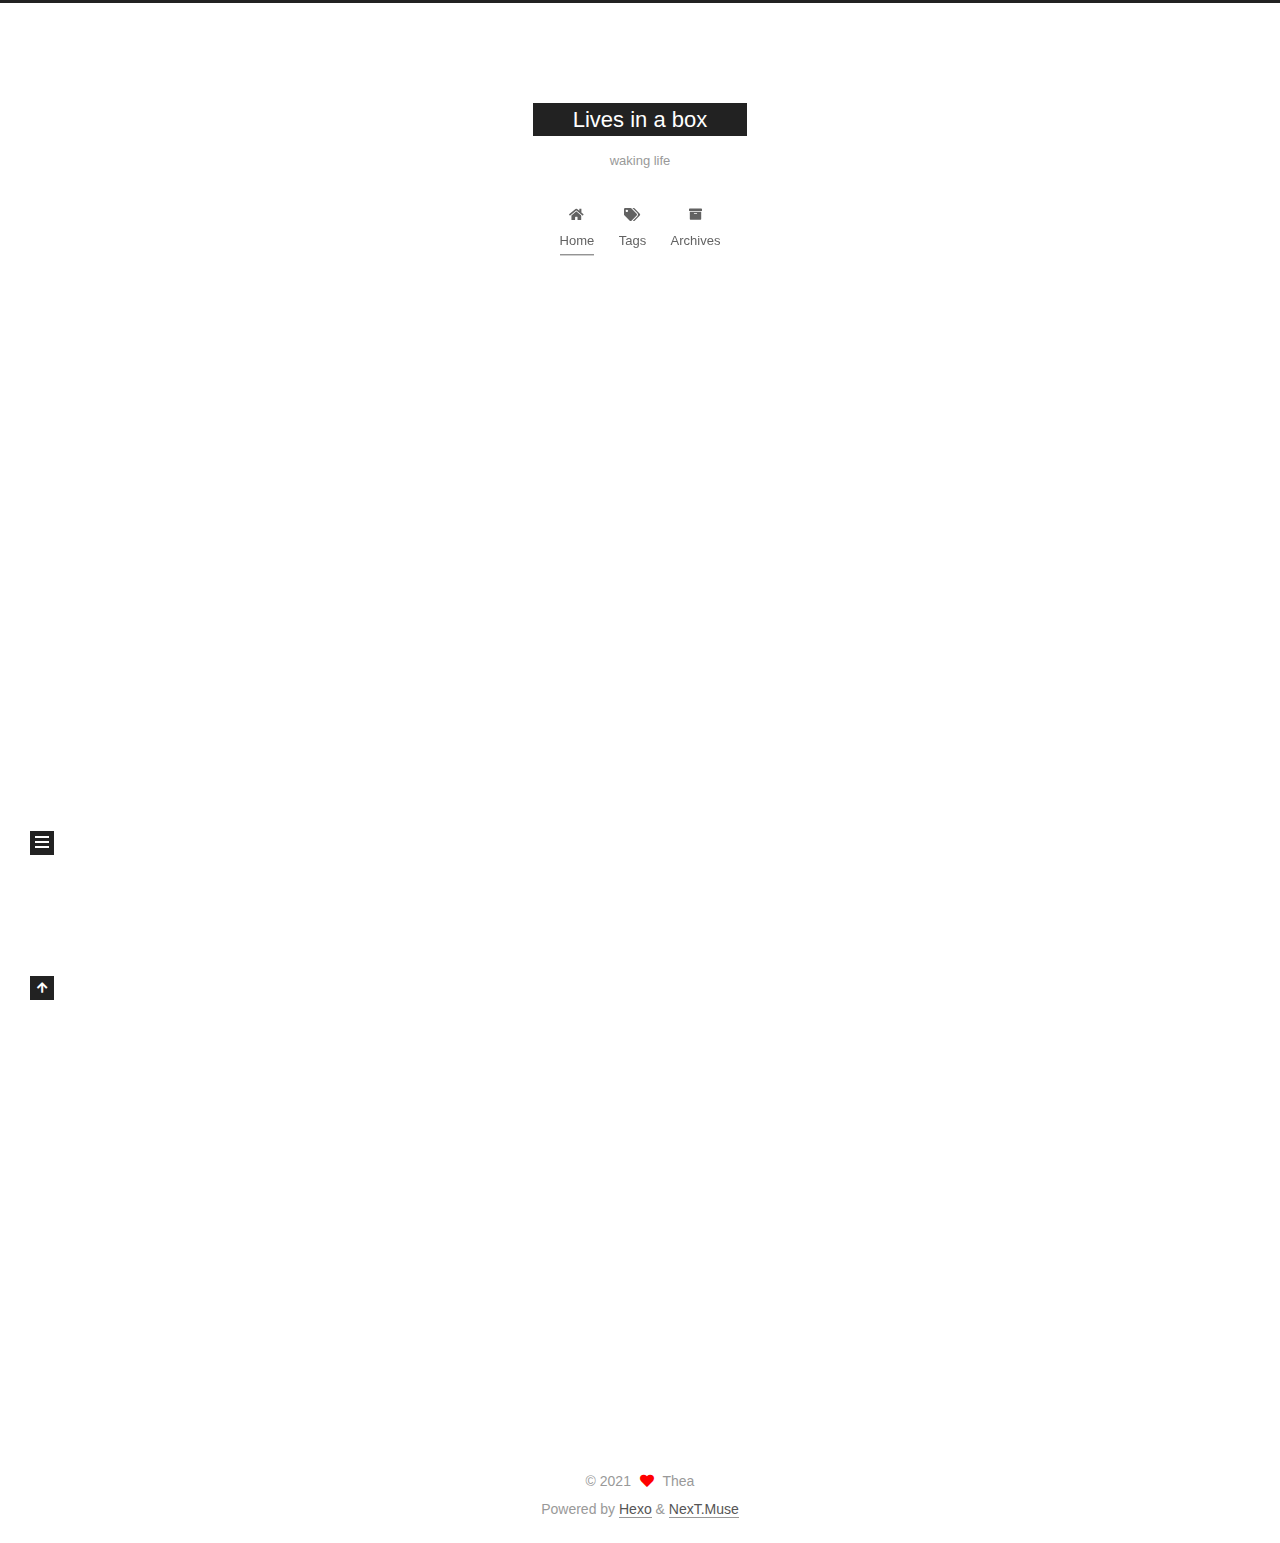
<file: index.html>
<!DOCTYPE html>
<html lang="en">
<head>
  <meta charset="UTF-8">
<meta name="viewport" content="width=device-width, initial-scale=1, maximum-scale=2">
<meta name="theme-color" content="#222">
<meta name="generator" content="Hexo 5.4.0">
  <link rel="apple-touch-icon" sizes="180x180" href="/images/box.png">
  <link rel="icon" type="image/png" sizes="32x32" href="/images/box-32.png">
  <link rel="icon" type="image/png" sizes="16x16" href="/images/box-16.png">
  <link rel="mask-icon" href="/images/box.svg" color="#222">

<link rel="stylesheet" href="/css/main.css">


<link rel="stylesheet" href="/lib/font-awesome/css/all.min.css">

<script id="hexo-configurations">
    var NexT = window.NexT || {};
    var CONFIG = {"hostname":"yoursite.com","root":"/","scheme":"Muse","version":"7.8.0","exturl":false,"sidebar":{"position":"left","display":"post","padding":18,"offset":12,"onmobile":false},"copycode":{"enable":false,"show_result":false,"style":null},"back2top":{"enable":true,"sidebar":false,"scrollpercent":false},"bookmark":{"enable":false,"color":"#222","save":"auto"},"fancybox":false,"mediumzoom":false,"lazyload":false,"pangu":false,"comments":{"style":"tabs","active":null,"storage":true,"lazyload":false,"nav":null},"algolia":{"hits":{"per_page":10},"labels":{"input_placeholder":"Search for Posts","hits_empty":"We didn't find any results for the search: ${query}","hits_stats":"${hits} results found in ${time} ms"}},"localsearch":{"enable":false,"trigger":"auto","top_n_per_article":1,"unescape":false,"preload":false},"motion":{"enable":true,"async":false,"transition":{"post_block":"fadeIn","post_header":"slideDownIn","post_body":"slideDownIn","coll_header":"slideLeftIn","sidebar":"slideUpIn"}},"path":"search.xml"};
  </script>

  <meta property="og:type" content="website">
<meta property="og:title" content="Lives in a box">
<meta property="og:url" content="http://yoursite.com/index.html">
<meta property="og:site_name" content="Lives in a box">
<meta property="og:locale" content="en_US">
<meta property="article:author" content="Thea">
<meta name="twitter:card" content="summary">

<link rel="canonical" href="http://yoursite.com/">


<script id="page-configurations">
  // https://hexo.io/docs/variables.html
  CONFIG.page = {
    sidebar: "",
    isHome : true,
    isPost : false,
    lang   : 'en'
  };
</script>

  <title>Lives in a box</title>
  






  <noscript>
  <style>
  .use-motion .brand,
  .use-motion .menu-item,
  .sidebar-inner,
  .use-motion .post-block,
  .use-motion .pagination,
  .use-motion .comments,
  .use-motion .post-header,
  .use-motion .post-body,
  .use-motion .collection-header { opacity: initial; }

  .use-motion .site-title,
  .use-motion .site-subtitle {
    opacity: initial;
    top: initial;
  }

  .use-motion .logo-line-before i { left: initial; }
  .use-motion .logo-line-after i { right: initial; }
  </style>
</noscript>

<link rel="alternate" href="/atom.xml" title="Lives in a box" type="application/atom+xml">
</head>

<body itemscope itemtype="http://schema.org/WebPage">
  <div class="container use-motion">
    <div class="headband"></div>

    <header class="header" itemscope itemtype="http://schema.org/WPHeader">
      <div class="header-inner"><div class="site-brand-container">
  <div class="site-nav-toggle">
    <div class="toggle" aria-label="Toggle navigation bar">
      <span class="toggle-line toggle-line-first"></span>
      <span class="toggle-line toggle-line-middle"></span>
      <span class="toggle-line toggle-line-last"></span>
    </div>
  </div>

  <div class="site-meta">

    <a href="/" class="brand" rel="start">
      <span class="logo-line-before"><i></i></span>
      <h1 class="site-title">Lives in a box</h1>
      <span class="logo-line-after"><i></i></span>
    </a>
      <p class="site-subtitle" itemprop="description">waking life</p>
  </div>

  <div class="site-nav-right">
    <div class="toggle popup-trigger">
    </div>
  </div>
</div>




<nav class="site-nav">
  <ul id="menu" class="main-menu menu">
        <li class="menu-item menu-item-home">

    <a href="/" rel="section"><i class="fa fa-home fa-fw"></i>Home</a>

  </li>
        <li class="menu-item menu-item-tags">

    <a href="/tags/" rel="section"><i class="fa fa-tags fa-fw"></i>Tags</a>

  </li>
        <li class="menu-item menu-item-archives">

    <a href="/archives/" rel="section"><i class="fa fa-archive fa-fw"></i>Archives</a>

  </li>
  </ul>
</nav>




</div>
    </header>

    
  <div class="back-to-top">
    <i class="fa fa-arrow-up"></i>
    <span>0%</span>
  </div>


    <main class="main">
      <div class="main-inner">
        <div class="content-wrap">
          

          <div class="content index posts-expand">
            
      
  
  
  <article itemscope itemtype="http://schema.org/Article" class="post-block" lang="en">
    <link itemprop="mainEntityOfPage" href="http://yoursite.com/2020/08/22/bookreview-naples/">

    <span hidden itemprop="author" itemscope itemtype="http://schema.org/Person">
      <meta itemprop="image" content="/images/avatar.jpg">
      <meta itemprop="name" content="Thea">
      <meta itemprop="description" content="">
    </span>

    <span hidden itemprop="publisher" itemscope itemtype="http://schema.org/Organization">
      <meta itemprop="name" content="Lives in a box">
    </span>
      <header class="post-header">
        <h2 class="post-title" itemprop="name headline">
          
            <a href="/2020/08/22/bookreview-naples/" class="post-title-link" itemprop="url">那不勒斯四部曲</a>
        </h2>

        <div class="post-meta">
            <span class="post-meta-item">
              <span class="post-meta-item-icon">
                <i class="far fa-calendar"></i>
              </span>
              <span class="post-meta-item-text">Posted on</span>

              <time title="Created: 2020-08-22 02:21:40" itemprop="dateCreated datePublished" datetime="2020-08-22T02:21:40+08:00">2020-08-22</time>
            </span>
              <span class="post-meta-item">
                <span class="post-meta-item-icon">
                  <i class="far fa-calendar-check"></i>
                </span>
                <span class="post-meta-item-text">Edited on</span>
                <time title="Modified: 2020-10-24 19:13:58" itemprop="dateModified" datetime="2020-10-24T19:13:58+08:00">2020-10-24</time>
              </span>

          

        </div>
      </header>

    
    
    
    <div class="post-body" itemprop="articleBody">

      
          <p>那不勒斯四部曲是去年读过最好读的书。背景是上个世纪五十年代的那不勒斯，对于这个时期的意大利历史缺乏了解，所以对青年们的革命热情很难完全理解。书已经读完很久了，对于书中的故事感到的激动，愤怒和遗憾也淡漠了。我想真正有吸引力的是埃莱娜·费兰特的描写，以一种近乎于粗鲁的方式进行讲述。杰西·艾森伯格也谈到在写书时，会将内心最深处，甚至最丑陋的东西写出来。Simon Amstell 在采访中谈自己的作品呈现给大家的是“burtal truth”。虽然意图可能并不相同，但是作家的想法总是不谋而合。因为所谓读书，就是在时间的长河上，和另一个人寻找共鸣，所以，要不惧把自私和丑恶的念头展示给人看。</p>
<p>摘录：</p>
<p>*【我的天才女友】“你知道什么是庶民吗？”“知道，老师。”在那一刻，我更清楚什么是庶民，要比几年前奥利维耶罗老师问我时更加清楚。我们就是庶民，庶民就是争抢食物和酒，就是为了上菜的先后次序、服务好坏而争吵，就是那面肮脏的地板–服务员正在上面走来走去，就是那些越来越粗俗的祝酒词。庶民就是我的母亲，她喝了酒，现在整个背部都靠着我父亲的肩膀上。我父亲一本正经，我母亲张着大嘴在笑，因为佛罗伦萨的古董商人讲了一个淫秽的段子。所有人都在笑，包括莉拉，她看起来像要把自己的角色扮演到底。</p>
<p>*【新名字的故事】我非常激动地离开了，我内心觉得自己很难离开她，我还是像以前一样，觉得没有她，我生命中很难发生真正重要的事情，然而我觉得我还是要尽快逃离这里，就是为了避免再闻到她身上油腻的味道。快走了几步之后，我还是忍不住回头和她挥手。我看到她停在了那堆篝火前面，穿着那身衣服，看不出她女性的特征，她翻了一下《蓝色仙女》，忽然间就把它丢进了火里。</p>
<p>*【离开的，留下的】我想，也许我太高估了那种对理性的培养、高雅的阅读，讲究的语言和政治倾向，也许面对遗弃，所有人的表现都是一样的，即使一个非常有序的脑子，也无法承受自己不被爱。</p>
<p>*【失踪的孩子】莉拉没这方面的野心，她从来都没有过野心，要做任何扬名立万的事，都需要爱自己，但她告诉我，她一点儿也不爱自己。</p>

      
    </div>

    
    
    
      <footer class="post-footer">
        <div class="post-eof"></div>
      </footer>
  </article>
  
  
  


  



          </div>
          

<script>
  window.addEventListener('tabs:register', () => {
    let { activeClass } = CONFIG.comments;
    if (CONFIG.comments.storage) {
      activeClass = localStorage.getItem('comments_active') || activeClass;
    }
    if (activeClass) {
      let activeTab = document.querySelector(`a[href="#comment-${activeClass}"]`);
      if (activeTab) {
        activeTab.click();
      }
    }
  });
  if (CONFIG.comments.storage) {
    window.addEventListener('tabs:click', event => {
      if (!event.target.matches('.tabs-comment .tab-content .tab-pane')) return;
      let commentClass = event.target.classList[1];
      localStorage.setItem('comments_active', commentClass);
    });
  }
</script>

        </div>
          
  
  <div class="toggle sidebar-toggle">
    <span class="toggle-line toggle-line-first"></span>
    <span class="toggle-line toggle-line-middle"></span>
    <span class="toggle-line toggle-line-last"></span>
  </div>

  <aside class="sidebar">
    <div class="sidebar-inner">

      <ul class="sidebar-nav motion-element">
        <li class="sidebar-nav-toc">
          Table of Contents
        </li>
        <li class="sidebar-nav-overview">
          Overview
        </li>
      </ul>

      <!--noindex-->
      <div class="post-toc-wrap sidebar-panel">
      </div>
      <!--/noindex-->

      <div class="site-overview-wrap sidebar-panel">
        <div class="site-author motion-element" itemprop="author" itemscope itemtype="http://schema.org/Person">
    <img class="site-author-image" itemprop="image" alt="Thea"
      src="/images/avatar.jpg">
  <p class="site-author-name" itemprop="name">Thea</p>
  <div class="site-description" itemprop="description"></div>
</div>
<div class="site-state-wrap motion-element">
  <nav class="site-state">
      <div class="site-state-item site-state-posts">
          <a href="/archives/">
        
          <span class="site-state-item-count">1</span>
          <span class="site-state-item-name">posts</span>
        </a>
      </div>
      <div class="site-state-item site-state-tags">
            <a href="/tags/">
          
        <span class="site-state-item-count">1</span>
        <span class="site-state-item-name">tags</span></a>
      </div>
  </nav>
</div>



      </div>

    </div>
  </aside>
  <div id="sidebar-dimmer"></div>


      </div>
    </main>

    <footer class="footer">
      <div class="footer-inner">
        

        

<div class="copyright">
  
  &copy; 
  <span itemprop="copyrightYear">2021</span>
  <span class="with-love">
    <i class="fa fa-heart"></i>
  </span>
  <span class="author" itemprop="copyrightHolder">Thea</span>
</div>
  <div class="powered-by">Powered by <a href="https://hexo.io/" class="theme-link" rel="noopener" target="_blank">Hexo</a> & <a href="https://muse.theme-next.org/" class="theme-link" rel="noopener" target="_blank">NexT.Muse</a>
  </div>

        








      </div>
    </footer>
  </div>

  
  <script src="/lib/anime.min.js"></script>
  <script src="/lib/velocity/velocity.min.js"></script>
  <script src="/lib/velocity/velocity.ui.min.js"></script>

<script src="/js/utils.js"></script>

<script src="/js/motion.js"></script>


<script src="/js/schemes/muse.js"></script>


<script src="/js/next-boot.js"></script>




  















  

  

</body>
</html>
</file>
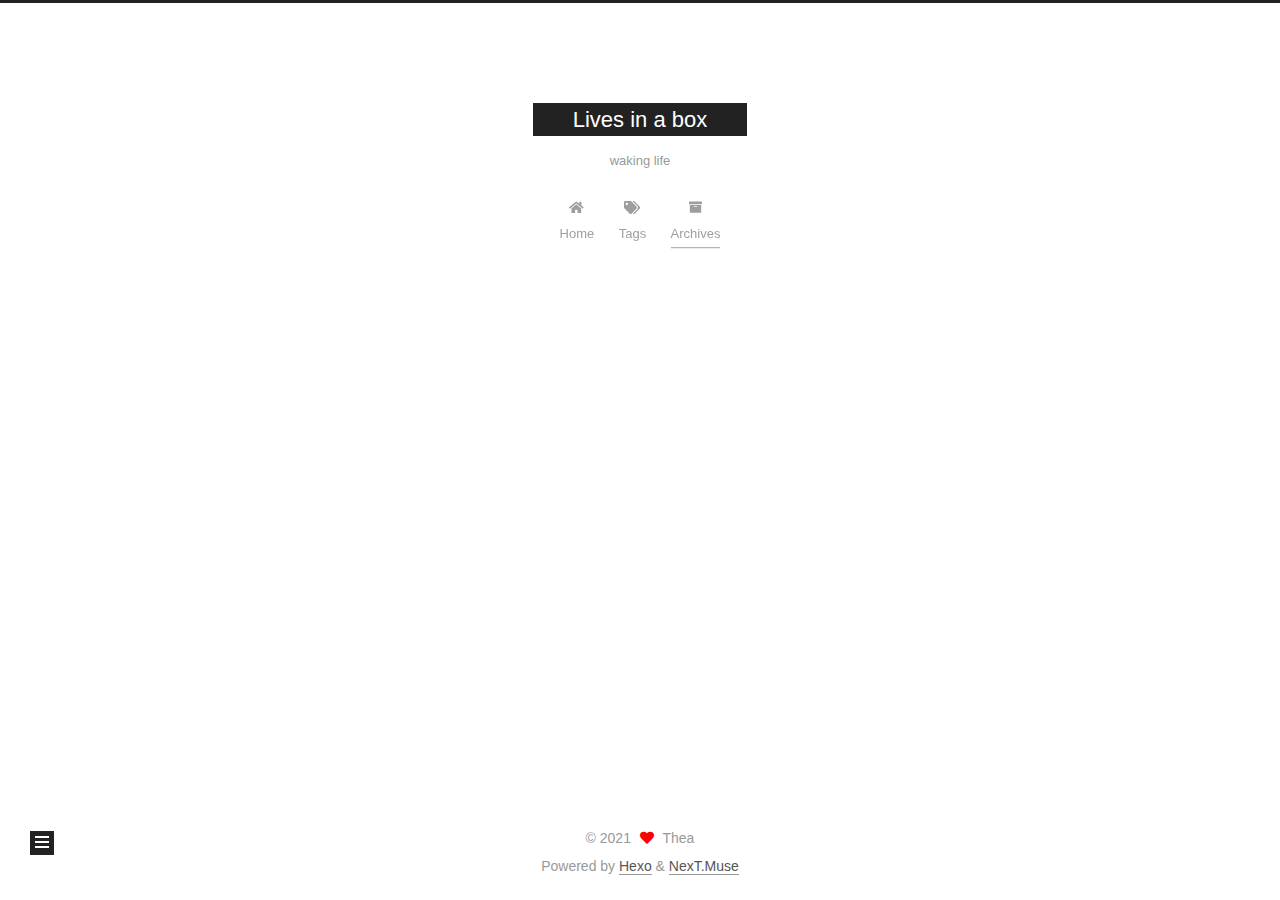
<file: archives/index.html>
<!DOCTYPE html>
<html lang="en">
<head>
  <meta charset="UTF-8">
<meta name="viewport" content="width=device-width, initial-scale=1, maximum-scale=2">
<meta name="theme-color" content="#222">
<meta name="generator" content="Hexo 5.4.0">
  <link rel="apple-touch-icon" sizes="180x180" href="/images/box.png">
  <link rel="icon" type="image/png" sizes="32x32" href="/images/box-32.png">
  <link rel="icon" type="image/png" sizes="16x16" href="/images/box-16.png">
  <link rel="mask-icon" href="/images/box.svg" color="#222">

<link rel="stylesheet" href="/css/main.css">


<link rel="stylesheet" href="/lib/font-awesome/css/all.min.css">

<script id="hexo-configurations">
    var NexT = window.NexT || {};
    var CONFIG = {"hostname":"yoursite.com","root":"/","scheme":"Muse","version":"7.8.0","exturl":false,"sidebar":{"position":"left","display":"post","padding":18,"offset":12,"onmobile":false},"copycode":{"enable":false,"show_result":false,"style":null},"back2top":{"enable":true,"sidebar":false,"scrollpercent":false},"bookmark":{"enable":false,"color":"#222","save":"auto"},"fancybox":false,"mediumzoom":false,"lazyload":false,"pangu":false,"comments":{"style":"tabs","active":null,"storage":true,"lazyload":false,"nav":null},"algolia":{"hits":{"per_page":10},"labels":{"input_placeholder":"Search for Posts","hits_empty":"We didn't find any results for the search: ${query}","hits_stats":"${hits} results found in ${time} ms"}},"localsearch":{"enable":false,"trigger":"auto","top_n_per_article":1,"unescape":false,"preload":false},"motion":{"enable":true,"async":false,"transition":{"post_block":"fadeIn","post_header":"slideDownIn","post_body":"slideDownIn","coll_header":"slideLeftIn","sidebar":"slideUpIn"}},"path":"search.xml"};
  </script>

  <meta property="og:type" content="website">
<meta property="og:title" content="Lives in a box">
<meta property="og:url" content="http://yoursite.com/archives/index.html">
<meta property="og:site_name" content="Lives in a box">
<meta property="og:locale" content="en_US">
<meta property="article:author" content="Thea">
<meta name="twitter:card" content="summary">

<link rel="canonical" href="http://yoursite.com/archives/">


<script id="page-configurations">
  // https://hexo.io/docs/variables.html
  CONFIG.page = {
    sidebar: "",
    isHome : false,
    isPost : false,
    lang   : 'en'
  };
</script>

  <title>Archive | Lives in a box</title>
  






  <noscript>
  <style>
  .use-motion .brand,
  .use-motion .menu-item,
  .sidebar-inner,
  .use-motion .post-block,
  .use-motion .pagination,
  .use-motion .comments,
  .use-motion .post-header,
  .use-motion .post-body,
  .use-motion .collection-header { opacity: initial; }

  .use-motion .site-title,
  .use-motion .site-subtitle {
    opacity: initial;
    top: initial;
  }

  .use-motion .logo-line-before i { left: initial; }
  .use-motion .logo-line-after i { right: initial; }
  </style>
</noscript>

<link rel="alternate" href="/atom.xml" title="Lives in a box" type="application/atom+xml">
</head>

<body itemscope itemtype="http://schema.org/WebPage">
  <div class="container use-motion">
    <div class="headband"></div>

    <header class="header" itemscope itemtype="http://schema.org/WPHeader">
      <div class="header-inner"><div class="site-brand-container">
  <div class="site-nav-toggle">
    <div class="toggle" aria-label="Toggle navigation bar">
      <span class="toggle-line toggle-line-first"></span>
      <span class="toggle-line toggle-line-middle"></span>
      <span class="toggle-line toggle-line-last"></span>
    </div>
  </div>

  <div class="site-meta">

    <a href="/" class="brand" rel="start">
      <span class="logo-line-before"><i></i></span>
      <h1 class="site-title">Lives in a box</h1>
      <span class="logo-line-after"><i></i></span>
    </a>
      <p class="site-subtitle" itemprop="description">waking life</p>
  </div>

  <div class="site-nav-right">
    <div class="toggle popup-trigger">
    </div>
  </div>
</div>




<nav class="site-nav">
  <ul id="menu" class="main-menu menu">
        <li class="menu-item menu-item-home">

    <a href="/" rel="section"><i class="fa fa-home fa-fw"></i>Home</a>

  </li>
        <li class="menu-item menu-item-tags">

    <a href="/tags/" rel="section"><i class="fa fa-tags fa-fw"></i>Tags</a>

  </li>
        <li class="menu-item menu-item-archives">

    <a href="/archives/" rel="section"><i class="fa fa-archive fa-fw"></i>Archives</a>

  </li>
  </ul>
</nav>




</div>
    </header>

    
  <div class="back-to-top">
    <i class="fa fa-arrow-up"></i>
    <span>0%</span>
  </div>


    <main class="main">
      <div class="main-inner">
        <div class="content-wrap">
          

          <div class="content archive">
            

  
  
  
  <div class="post-block">
    <div class="posts-collapse">
      <div class="collection-title">
        <span class="collection-header">Um..! 1 post. Keep on posting.</span>
      </div>

      
    <div class="collection-year">
      <span class="collection-header">2020</span>
    </div>

  <article itemscope itemtype="http://schema.org/Article">
    <header class="post-header">

      <div class="post-meta">
        <time itemprop="dateCreated"
              datetime="2020-08-22T02:21:40+08:00"
              content="2020-08-22">
          08-22
        </time>
      </div>

      <div class="post-title">
          <a class="post-title-link" href="/2020/08/22/bookreview-naples/" itemprop="url">
            <span itemprop="name">那不勒斯四部曲</span>
          </a>
      </div>

    </header>
  </article>


    </div>
  </div>
  
  
  

  



          </div>
          

<script>
  window.addEventListener('tabs:register', () => {
    let { activeClass } = CONFIG.comments;
    if (CONFIG.comments.storage) {
      activeClass = localStorage.getItem('comments_active') || activeClass;
    }
    if (activeClass) {
      let activeTab = document.querySelector(`a[href="#comment-${activeClass}"]`);
      if (activeTab) {
        activeTab.click();
      }
    }
  });
  if (CONFIG.comments.storage) {
    window.addEventListener('tabs:click', event => {
      if (!event.target.matches('.tabs-comment .tab-content .tab-pane')) return;
      let commentClass = event.target.classList[1];
      localStorage.setItem('comments_active', commentClass);
    });
  }
</script>

        </div>
          
  
  <div class="toggle sidebar-toggle">
    <span class="toggle-line toggle-line-first"></span>
    <span class="toggle-line toggle-line-middle"></span>
    <span class="toggle-line toggle-line-last"></span>
  </div>

  <aside class="sidebar">
    <div class="sidebar-inner">

      <ul class="sidebar-nav motion-element">
        <li class="sidebar-nav-toc">
          Table of Contents
        </li>
        <li class="sidebar-nav-overview">
          Overview
        </li>
      </ul>

      <!--noindex-->
      <div class="post-toc-wrap sidebar-panel">
      </div>
      <!--/noindex-->

      <div class="site-overview-wrap sidebar-panel">
        <div class="site-author motion-element" itemprop="author" itemscope itemtype="http://schema.org/Person">
    <img class="site-author-image" itemprop="image" alt="Thea"
      src="/images/avatar.jpg">
  <p class="site-author-name" itemprop="name">Thea</p>
  <div class="site-description" itemprop="description"></div>
</div>
<div class="site-state-wrap motion-element">
  <nav class="site-state">
      <div class="site-state-item site-state-posts">
          <a href="/archives/">
        
          <span class="site-state-item-count">1</span>
          <span class="site-state-item-name">posts</span>
        </a>
      </div>
      <div class="site-state-item site-state-tags">
            <a href="/tags/">
          
        <span class="site-state-item-count">1</span>
        <span class="site-state-item-name">tags</span></a>
      </div>
  </nav>
</div>



      </div>

    </div>
  </aside>
  <div id="sidebar-dimmer"></div>


      </div>
    </main>

    <footer class="footer">
      <div class="footer-inner">
        

        

<div class="copyright">
  
  &copy; 
  <span itemprop="copyrightYear">2021</span>
  <span class="with-love">
    <i class="fa fa-heart"></i>
  </span>
  <span class="author" itemprop="copyrightHolder">Thea</span>
</div>
  <div class="powered-by">Powered by <a href="https://hexo.io/" class="theme-link" rel="noopener" target="_blank">Hexo</a> & <a href="https://muse.theme-next.org/" class="theme-link" rel="noopener" target="_blank">NexT.Muse</a>
  </div>

        








      </div>
    </footer>
  </div>

  
  <script src="/lib/anime.min.js"></script>
  <script src="/lib/velocity/velocity.min.js"></script>
  <script src="/lib/velocity/velocity.ui.min.js"></script>

<script src="/js/utils.js"></script>

<script src="/js/motion.js"></script>


<script src="/js/schemes/muse.js"></script>


<script src="/js/next-boot.js"></script>




  















  

  

</body>
</html>
</file>
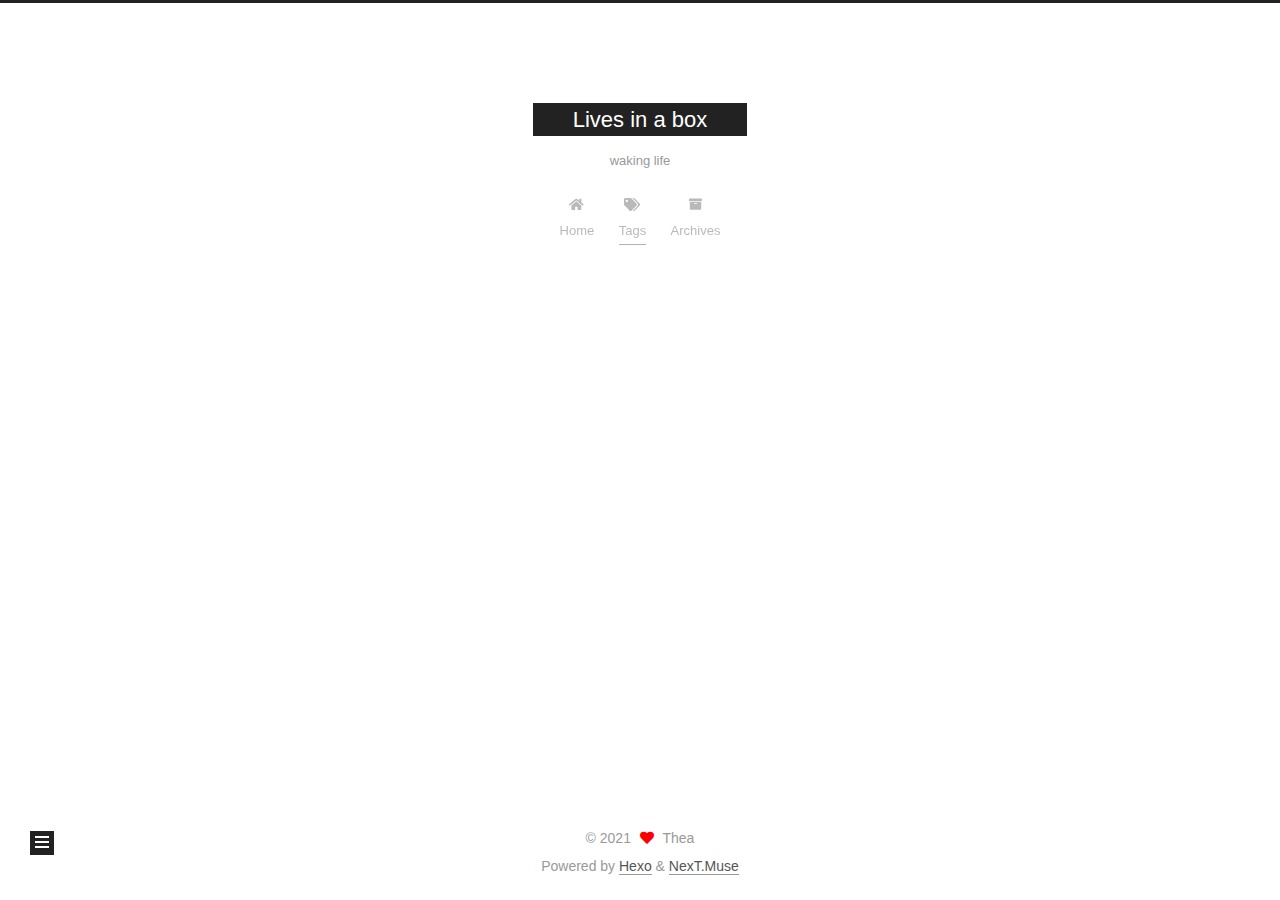
<file: tags/index.html>
<!DOCTYPE html>
<html lang="en">
<head>
  <meta charset="UTF-8">
<meta name="viewport" content="width=device-width, initial-scale=1, maximum-scale=2">
<meta name="theme-color" content="#222">
<meta name="generator" content="Hexo 5.4.0">
  <link rel="apple-touch-icon" sizes="180x180" href="/images/box.png">
  <link rel="icon" type="image/png" sizes="32x32" href="/images/box-32.png">
  <link rel="icon" type="image/png" sizes="16x16" href="/images/box-16.png">
  <link rel="mask-icon" href="/images/box.svg" color="#222">

<link rel="stylesheet" href="/css/main.css">


<link rel="stylesheet" href="/lib/font-awesome/css/all.min.css">

<script id="hexo-configurations">
    var NexT = window.NexT || {};
    var CONFIG = {"hostname":"yoursite.com","root":"/","scheme":"Muse","version":"7.8.0","exturl":false,"sidebar":{"position":"left","display":"post","padding":18,"offset":12,"onmobile":false},"copycode":{"enable":false,"show_result":false,"style":null},"back2top":{"enable":true,"sidebar":false,"scrollpercent":false},"bookmark":{"enable":false,"color":"#222","save":"auto"},"fancybox":false,"mediumzoom":false,"lazyload":false,"pangu":false,"comments":{"style":"tabs","active":null,"storage":true,"lazyload":false,"nav":null},"algolia":{"hits":{"per_page":10},"labels":{"input_placeholder":"Search for Posts","hits_empty":"We didn't find any results for the search: ${query}","hits_stats":"${hits} results found in ${time} ms"}},"localsearch":{"enable":false,"trigger":"auto","top_n_per_article":1,"unescape":false,"preload":false},"motion":{"enable":true,"async":false,"transition":{"post_block":"fadeIn","post_header":"slideDownIn","post_body":"slideDownIn","coll_header":"slideLeftIn","sidebar":"slideUpIn"}},"path":"search.xml"};
  </script>

  <meta property="og:type" content="website">
<meta property="og:title" content="tags">
<meta property="og:url" content="http://yoursite.com/tags/index.html">
<meta property="og:site_name" content="Lives in a box">
<meta property="og:locale" content="en_US">
<meta property="article:published_time" content="2020-08-22T06:26:31.000Z">
<meta property="article:modified_time" content="2020-08-22T06:27:05.893Z">
<meta property="article:author" content="Thea">
<meta name="twitter:card" content="summary">

<link rel="canonical" href="http://yoursite.com/tags/">


<script id="page-configurations">
  // https://hexo.io/docs/variables.html
  CONFIG.page = {
    sidebar: "",
    isHome : false,
    isPost : false,
    lang   : 'en'
  };
</script>

  <title>tags | Lives in a box
</title>
  






  <noscript>
  <style>
  .use-motion .brand,
  .use-motion .menu-item,
  .sidebar-inner,
  .use-motion .post-block,
  .use-motion .pagination,
  .use-motion .comments,
  .use-motion .post-header,
  .use-motion .post-body,
  .use-motion .collection-header { opacity: initial; }

  .use-motion .site-title,
  .use-motion .site-subtitle {
    opacity: initial;
    top: initial;
  }

  .use-motion .logo-line-before i { left: initial; }
  .use-motion .logo-line-after i { right: initial; }
  </style>
</noscript>

<link rel="alternate" href="/atom.xml" title="Lives in a box" type="application/atom+xml">
</head>

<body itemscope itemtype="http://schema.org/WebPage">
  <div class="container use-motion">
    <div class="headband"></div>

    <header class="header" itemscope itemtype="http://schema.org/WPHeader">
      <div class="header-inner"><div class="site-brand-container">
  <div class="site-nav-toggle">
    <div class="toggle" aria-label="Toggle navigation bar">
      <span class="toggle-line toggle-line-first"></span>
      <span class="toggle-line toggle-line-middle"></span>
      <span class="toggle-line toggle-line-last"></span>
    </div>
  </div>

  <div class="site-meta">

    <a href="/" class="brand" rel="start">
      <span class="logo-line-before"><i></i></span>
      <h1 class="site-title">Lives in a box</h1>
      <span class="logo-line-after"><i></i></span>
    </a>
      <p class="site-subtitle" itemprop="description">waking life</p>
  </div>

  <div class="site-nav-right">
    <div class="toggle popup-trigger">
    </div>
  </div>
</div>




<nav class="site-nav">
  <ul id="menu" class="main-menu menu">
        <li class="menu-item menu-item-home">

    <a href="/" rel="section"><i class="fa fa-home fa-fw"></i>Home</a>

  </li>
        <li class="menu-item menu-item-tags">

    <a href="/tags/" rel="section"><i class="fa fa-tags fa-fw"></i>Tags</a>

  </li>
        <li class="menu-item menu-item-archives">

    <a href="/archives/" rel="section"><i class="fa fa-archive fa-fw"></i>Archives</a>

  </li>
  </ul>
</nav>




</div>
    </header>

    
  <div class="back-to-top">
    <i class="fa fa-arrow-up"></i>
    <span>0%</span>
  </div>


    <main class="main">
      <div class="main-inner">
        <div class="content-wrap">
          
  
  

          <div class="content page posts-expand">
            

    
    
    
    <div class="post-block" lang="en">
      <header class="post-header">

<h1 class="post-title" itemprop="name headline">tags
</h1>

<div class="post-meta">
  

</div>

</header>

      
      
      
      <div class="post-body">
          <div class="tag-cloud">
            <div class="tag-cloud-title">
              1 tag in total
            </div>
            <div class="tag-cloud-tags">
              <a href="/tags/%E8%AF%BB%E4%B9%A6%E7%AC%94%E8%AE%B0/" style="font-size: 12px; color: #ccc">读书笔记</a>
            </div>
          </div>
        
      </div>
      
      
      
    </div>
    

    
    
    


          </div>
          

<script>
  window.addEventListener('tabs:register', () => {
    let { activeClass } = CONFIG.comments;
    if (CONFIG.comments.storage) {
      activeClass = localStorage.getItem('comments_active') || activeClass;
    }
    if (activeClass) {
      let activeTab = document.querySelector(`a[href="#comment-${activeClass}"]`);
      if (activeTab) {
        activeTab.click();
      }
    }
  });
  if (CONFIG.comments.storage) {
    window.addEventListener('tabs:click', event => {
      if (!event.target.matches('.tabs-comment .tab-content .tab-pane')) return;
      let commentClass = event.target.classList[1];
      localStorage.setItem('comments_active', commentClass);
    });
  }
</script>

        </div>
          
  
  <div class="toggle sidebar-toggle">
    <span class="toggle-line toggle-line-first"></span>
    <span class="toggle-line toggle-line-middle"></span>
    <span class="toggle-line toggle-line-last"></span>
  </div>

  <aside class="sidebar">
    <div class="sidebar-inner">

      <ul class="sidebar-nav motion-element">
        <li class="sidebar-nav-toc">
          Table of Contents
        </li>
        <li class="sidebar-nav-overview">
          Overview
        </li>
      </ul>

      <!--noindex-->
      <div class="post-toc-wrap sidebar-panel">
      </div>
      <!--/noindex-->

      <div class="site-overview-wrap sidebar-panel">
        <div class="site-author motion-element" itemprop="author" itemscope itemtype="http://schema.org/Person">
    <img class="site-author-image" itemprop="image" alt="Thea"
      src="/images/avatar.jpg">
  <p class="site-author-name" itemprop="name">Thea</p>
  <div class="site-description" itemprop="description"></div>
</div>
<div class="site-state-wrap motion-element">
  <nav class="site-state">
      <div class="site-state-item site-state-posts">
          <a href="/archives/">
        
          <span class="site-state-item-count">1</span>
          <span class="site-state-item-name">posts</span>
        </a>
      </div>
      <div class="site-state-item site-state-tags">
            <a href="/tags/">
          
        <span class="site-state-item-count">1</span>
        <span class="site-state-item-name">tags</span></a>
      </div>
  </nav>
</div>



      </div>

    </div>
  </aside>
  <div id="sidebar-dimmer"></div>


      </div>
    </main>

    <footer class="footer">
      <div class="footer-inner">
        

        

<div class="copyright">
  
  &copy; 
  <span itemprop="copyrightYear">2021</span>
  <span class="with-love">
    <i class="fa fa-heart"></i>
  </span>
  <span class="author" itemprop="copyrightHolder">Thea</span>
</div>
  <div class="powered-by">Powered by <a href="https://hexo.io/" class="theme-link" rel="noopener" target="_blank">Hexo</a> & <a href="https://muse.theme-next.org/" class="theme-link" rel="noopener" target="_blank">NexT.Muse</a>
  </div>

        








      </div>
    </footer>
  </div>

  
  <script src="/lib/anime.min.js"></script>
  <script src="/lib/velocity/velocity.min.js"></script>
  <script src="/lib/velocity/velocity.ui.min.js"></script>

<script src="/js/utils.js"></script>

<script src="/js/motion.js"></script>


<script src="/js/schemes/muse.js"></script>


<script src="/js/next-boot.js"></script>




  















  

  

</body>
</html>
</file>
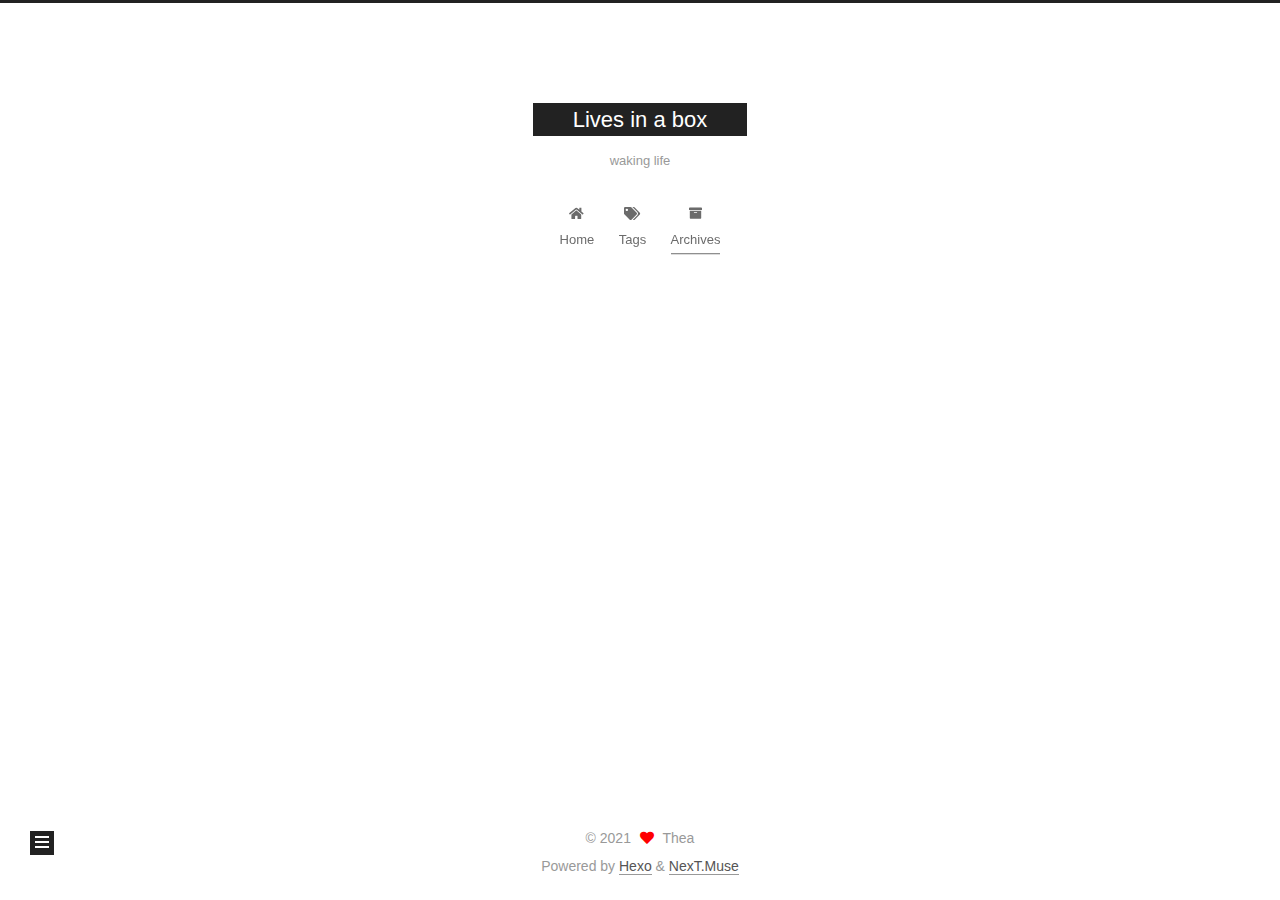
<file: archives/2020/index.html>
<!DOCTYPE html>
<html lang="en">
<head>
  <meta charset="UTF-8">
<meta name="viewport" content="width=device-width, initial-scale=1, maximum-scale=2">
<meta name="theme-color" content="#222">
<meta name="generator" content="Hexo 5.4.0">
  <link rel="apple-touch-icon" sizes="180x180" href="/images/box.png">
  <link rel="icon" type="image/png" sizes="32x32" href="/images/box-32.png">
  <link rel="icon" type="image/png" sizes="16x16" href="/images/box-16.png">
  <link rel="mask-icon" href="/images/box.svg" color="#222">

<link rel="stylesheet" href="/css/main.css">


<link rel="stylesheet" href="/lib/font-awesome/css/all.min.css">

<script id="hexo-configurations">
    var NexT = window.NexT || {};
    var CONFIG = {"hostname":"yoursite.com","root":"/","scheme":"Muse","version":"7.8.0","exturl":false,"sidebar":{"position":"left","display":"post","padding":18,"offset":12,"onmobile":false},"copycode":{"enable":false,"show_result":false,"style":null},"back2top":{"enable":true,"sidebar":false,"scrollpercent":false},"bookmark":{"enable":false,"color":"#222","save":"auto"},"fancybox":false,"mediumzoom":false,"lazyload":false,"pangu":false,"comments":{"style":"tabs","active":null,"storage":true,"lazyload":false,"nav":null},"algolia":{"hits":{"per_page":10},"labels":{"input_placeholder":"Search for Posts","hits_empty":"We didn't find any results for the search: ${query}","hits_stats":"${hits} results found in ${time} ms"}},"localsearch":{"enable":false,"trigger":"auto","top_n_per_article":1,"unescape":false,"preload":false},"motion":{"enable":true,"async":false,"transition":{"post_block":"fadeIn","post_header":"slideDownIn","post_body":"slideDownIn","coll_header":"slideLeftIn","sidebar":"slideUpIn"}},"path":"search.xml"};
  </script>

  <meta property="og:type" content="website">
<meta property="og:title" content="Lives in a box">
<meta property="og:url" content="http://yoursite.com/archives/2020/index.html">
<meta property="og:site_name" content="Lives in a box">
<meta property="og:locale" content="en_US">
<meta property="article:author" content="Thea">
<meta name="twitter:card" content="summary">

<link rel="canonical" href="http://yoursite.com/archives/2020/">


<script id="page-configurations">
  // https://hexo.io/docs/variables.html
  CONFIG.page = {
    sidebar: "",
    isHome : false,
    isPost : false,
    lang   : 'en'
  };
</script>

  <title>Archive | Lives in a box</title>
  






  <noscript>
  <style>
  .use-motion .brand,
  .use-motion .menu-item,
  .sidebar-inner,
  .use-motion .post-block,
  .use-motion .pagination,
  .use-motion .comments,
  .use-motion .post-header,
  .use-motion .post-body,
  .use-motion .collection-header { opacity: initial; }

  .use-motion .site-title,
  .use-motion .site-subtitle {
    opacity: initial;
    top: initial;
  }

  .use-motion .logo-line-before i { left: initial; }
  .use-motion .logo-line-after i { right: initial; }
  </style>
</noscript>

<link rel="alternate" href="/atom.xml" title="Lives in a box" type="application/atom+xml">
</head>

<body itemscope itemtype="http://schema.org/WebPage">
  <div class="container use-motion">
    <div class="headband"></div>

    <header class="header" itemscope itemtype="http://schema.org/WPHeader">
      <div class="header-inner"><div class="site-brand-container">
  <div class="site-nav-toggle">
    <div class="toggle" aria-label="Toggle navigation bar">
      <span class="toggle-line toggle-line-first"></span>
      <span class="toggle-line toggle-line-middle"></span>
      <span class="toggle-line toggle-line-last"></span>
    </div>
  </div>

  <div class="site-meta">

    <a href="/" class="brand" rel="start">
      <span class="logo-line-before"><i></i></span>
      <h1 class="site-title">Lives in a box</h1>
      <span class="logo-line-after"><i></i></span>
    </a>
      <p class="site-subtitle" itemprop="description">waking life</p>
  </div>

  <div class="site-nav-right">
    <div class="toggle popup-trigger">
    </div>
  </div>
</div>




<nav class="site-nav">
  <ul id="menu" class="main-menu menu">
        <li class="menu-item menu-item-home">

    <a href="/" rel="section"><i class="fa fa-home fa-fw"></i>Home</a>

  </li>
        <li class="menu-item menu-item-tags">

    <a href="/tags/" rel="section"><i class="fa fa-tags fa-fw"></i>Tags</a>

  </li>
        <li class="menu-item menu-item-archives">

    <a href="/archives/" rel="section"><i class="fa fa-archive fa-fw"></i>Archives</a>

  </li>
  </ul>
</nav>




</div>
    </header>

    
  <div class="back-to-top">
    <i class="fa fa-arrow-up"></i>
    <span>0%</span>
  </div>


    <main class="main">
      <div class="main-inner">
        <div class="content-wrap">
          

          <div class="content archive">
            

  
  
  
  <div class="post-block">
    <div class="posts-collapse">
      <div class="collection-title">
        <span class="collection-header">Um..! 1 post. Keep on posting.</span>
      </div>

      
    <div class="collection-year">
      <span class="collection-header">2020</span>
    </div>

  <article itemscope itemtype="http://schema.org/Article">
    <header class="post-header">

      <div class="post-meta">
        <time itemprop="dateCreated"
              datetime="2020-08-22T02:21:40+08:00"
              content="2020-08-22">
          08-22
        </time>
      </div>

      <div class="post-title">
          <a class="post-title-link" href="/2020/08/22/bookreview-naples/" itemprop="url">
            <span itemprop="name">那不勒斯四部曲</span>
          </a>
      </div>

    </header>
  </article>


    </div>
  </div>
  
  
  

  



          </div>
          

<script>
  window.addEventListener('tabs:register', () => {
    let { activeClass } = CONFIG.comments;
    if (CONFIG.comments.storage) {
      activeClass = localStorage.getItem('comments_active') || activeClass;
    }
    if (activeClass) {
      let activeTab = document.querySelector(`a[href="#comment-${activeClass}"]`);
      if (activeTab) {
        activeTab.click();
      }
    }
  });
  if (CONFIG.comments.storage) {
    window.addEventListener('tabs:click', event => {
      if (!event.target.matches('.tabs-comment .tab-content .tab-pane')) return;
      let commentClass = event.target.classList[1];
      localStorage.setItem('comments_active', commentClass);
    });
  }
</script>

        </div>
          
  
  <div class="toggle sidebar-toggle">
    <span class="toggle-line toggle-line-first"></span>
    <span class="toggle-line toggle-line-middle"></span>
    <span class="toggle-line toggle-line-last"></span>
  </div>

  <aside class="sidebar">
    <div class="sidebar-inner">

      <ul class="sidebar-nav motion-element">
        <li class="sidebar-nav-toc">
          Table of Contents
        </li>
        <li class="sidebar-nav-overview">
          Overview
        </li>
      </ul>

      <!--noindex-->
      <div class="post-toc-wrap sidebar-panel">
      </div>
      <!--/noindex-->

      <div class="site-overview-wrap sidebar-panel">
        <div class="site-author motion-element" itemprop="author" itemscope itemtype="http://schema.org/Person">
    <img class="site-author-image" itemprop="image" alt="Thea"
      src="/images/avatar.jpg">
  <p class="site-author-name" itemprop="name">Thea</p>
  <div class="site-description" itemprop="description"></div>
</div>
<div class="site-state-wrap motion-element">
  <nav class="site-state">
      <div class="site-state-item site-state-posts">
          <a href="/archives/">
        
          <span class="site-state-item-count">1</span>
          <span class="site-state-item-name">posts</span>
        </a>
      </div>
      <div class="site-state-item site-state-tags">
            <a href="/tags/">
          
        <span class="site-state-item-count">1</span>
        <span class="site-state-item-name">tags</span></a>
      </div>
  </nav>
</div>



      </div>

    </div>
  </aside>
  <div id="sidebar-dimmer"></div>


      </div>
    </main>

    <footer class="footer">
      <div class="footer-inner">
        

        

<div class="copyright">
  
  &copy; 
  <span itemprop="copyrightYear">2021</span>
  <span class="with-love">
    <i class="fa fa-heart"></i>
  </span>
  <span class="author" itemprop="copyrightHolder">Thea</span>
</div>
  <div class="powered-by">Powered by <a href="https://hexo.io/" class="theme-link" rel="noopener" target="_blank">Hexo</a> & <a href="https://muse.theme-next.org/" class="theme-link" rel="noopener" target="_blank">NexT.Muse</a>
  </div>

        








      </div>
    </footer>
  </div>

  
  <script src="/lib/anime.min.js"></script>
  <script src="/lib/velocity/velocity.min.js"></script>
  <script src="/lib/velocity/velocity.ui.min.js"></script>

<script src="/js/utils.js"></script>

<script src="/js/motion.js"></script>


<script src="/js/schemes/muse.js"></script>


<script src="/js/next-boot.js"></script>




  















  

  

</body>
</html>
</file>
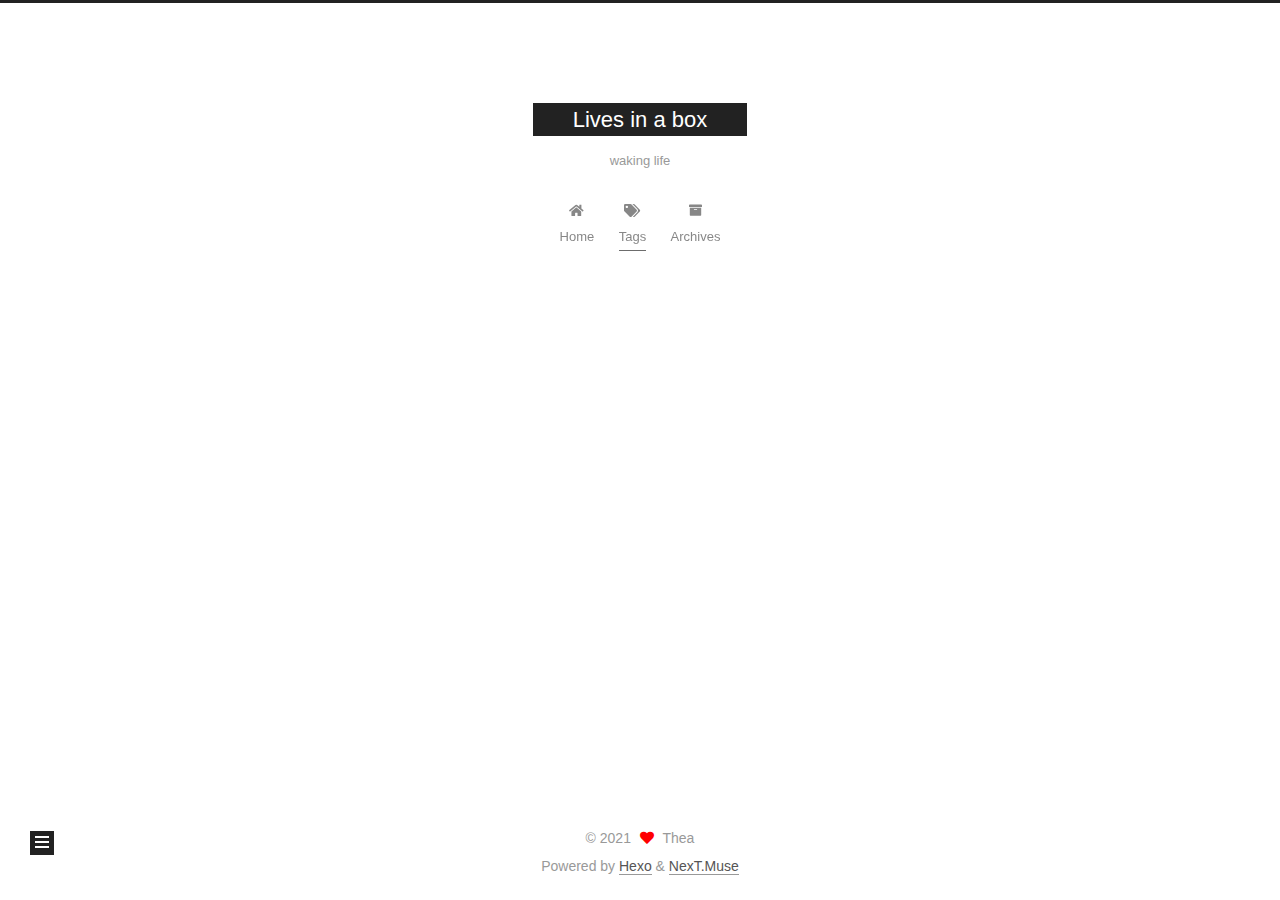
<file: tags/读书笔记/index.html>
<!DOCTYPE html>
<html lang="en">
<head>
  <meta charset="UTF-8">
<meta name="viewport" content="width=device-width, initial-scale=1, maximum-scale=2">
<meta name="theme-color" content="#222">
<meta name="generator" content="Hexo 5.4.0">
  <link rel="apple-touch-icon" sizes="180x180" href="/images/box.png">
  <link rel="icon" type="image/png" sizes="32x32" href="/images/box-32.png">
  <link rel="icon" type="image/png" sizes="16x16" href="/images/box-16.png">
  <link rel="mask-icon" href="/images/box.svg" color="#222">

<link rel="stylesheet" href="/css/main.css">


<link rel="stylesheet" href="/lib/font-awesome/css/all.min.css">

<script id="hexo-configurations">
    var NexT = window.NexT || {};
    var CONFIG = {"hostname":"yoursite.com","root":"/","scheme":"Muse","version":"7.8.0","exturl":false,"sidebar":{"position":"left","display":"post","padding":18,"offset":12,"onmobile":false},"copycode":{"enable":false,"show_result":false,"style":null},"back2top":{"enable":true,"sidebar":false,"scrollpercent":false},"bookmark":{"enable":false,"color":"#222","save":"auto"},"fancybox":false,"mediumzoom":false,"lazyload":false,"pangu":false,"comments":{"style":"tabs","active":null,"storage":true,"lazyload":false,"nav":null},"algolia":{"hits":{"per_page":10},"labels":{"input_placeholder":"Search for Posts","hits_empty":"We didn't find any results for the search: ${query}","hits_stats":"${hits} results found in ${time} ms"}},"localsearch":{"enable":false,"trigger":"auto","top_n_per_article":1,"unescape":false,"preload":false},"motion":{"enable":true,"async":false,"transition":{"post_block":"fadeIn","post_header":"slideDownIn","post_body":"slideDownIn","coll_header":"slideLeftIn","sidebar":"slideUpIn"}},"path":"search.xml"};
  </script>

  <meta property="og:type" content="website">
<meta property="og:title" content="Lives in a box">
<meta property="og:url" content="http://yoursite.com/tags/%E8%AF%BB%E4%B9%A6%E7%AC%94%E8%AE%B0/index.html">
<meta property="og:site_name" content="Lives in a box">
<meta property="og:locale" content="en_US">
<meta property="article:author" content="Thea">
<meta name="twitter:card" content="summary">

<link rel="canonical" href="http://yoursite.com/tags/%E8%AF%BB%E4%B9%A6%E7%AC%94%E8%AE%B0/">


<script id="page-configurations">
  // https://hexo.io/docs/variables.html
  CONFIG.page = {
    sidebar: "",
    isHome : false,
    isPost : false,
    lang   : 'en'
  };
</script>

  <title>Tag: 读书笔记 | Lives in a box</title>
  






  <noscript>
  <style>
  .use-motion .brand,
  .use-motion .menu-item,
  .sidebar-inner,
  .use-motion .post-block,
  .use-motion .pagination,
  .use-motion .comments,
  .use-motion .post-header,
  .use-motion .post-body,
  .use-motion .collection-header { opacity: initial; }

  .use-motion .site-title,
  .use-motion .site-subtitle {
    opacity: initial;
    top: initial;
  }

  .use-motion .logo-line-before i { left: initial; }
  .use-motion .logo-line-after i { right: initial; }
  </style>
</noscript>

<link rel="alternate" href="/atom.xml" title="Lives in a box" type="application/atom+xml">
</head>

<body itemscope itemtype="http://schema.org/WebPage">
  <div class="container use-motion">
    <div class="headband"></div>

    <header class="header" itemscope itemtype="http://schema.org/WPHeader">
      <div class="header-inner"><div class="site-brand-container">
  <div class="site-nav-toggle">
    <div class="toggle" aria-label="Toggle navigation bar">
      <span class="toggle-line toggle-line-first"></span>
      <span class="toggle-line toggle-line-middle"></span>
      <span class="toggle-line toggle-line-last"></span>
    </div>
  </div>

  <div class="site-meta">

    <a href="/" class="brand" rel="start">
      <span class="logo-line-before"><i></i></span>
      <h1 class="site-title">Lives in a box</h1>
      <span class="logo-line-after"><i></i></span>
    </a>
      <p class="site-subtitle" itemprop="description">waking life</p>
  </div>

  <div class="site-nav-right">
    <div class="toggle popup-trigger">
    </div>
  </div>
</div>




<nav class="site-nav">
  <ul id="menu" class="main-menu menu">
        <li class="menu-item menu-item-home">

    <a href="/" rel="section"><i class="fa fa-home fa-fw"></i>Home</a>

  </li>
        <li class="menu-item menu-item-tags">

    <a href="/tags/" rel="section"><i class="fa fa-tags fa-fw"></i>Tags</a>

  </li>
        <li class="menu-item menu-item-archives">

    <a href="/archives/" rel="section"><i class="fa fa-archive fa-fw"></i>Archives</a>

  </li>
  </ul>
</nav>




</div>
    </header>

    
  <div class="back-to-top">
    <i class="fa fa-arrow-up"></i>
    <span>0%</span>
  </div>


    <main class="main">
      <div class="main-inner">
        <div class="content-wrap">
          

          <div class="content tag">
            

  
  
  
  <div class="post-block">
    <div class="posts-collapse">
      <div class="collection-title">
        <h2 class="collection-header">读书笔记
          <small>Tag</small>
        </h2>
      </div>

      
    <div class="collection-year">
      <span class="collection-header">2020</span>
    </div>

  <article itemscope itemtype="http://schema.org/Article">
    <header class="post-header">

      <div class="post-meta">
        <time itemprop="dateCreated"
              datetime="2020-08-22T02:21:40+08:00"
              content="2020-08-22">
          08-22
        </time>
      </div>

      <div class="post-title">
          <a class="post-title-link" href="/2020/08/22/bookreview-naples/" itemprop="url">
            <span itemprop="name">那不勒斯四部曲</span>
          </a>
      </div>

    </header>
  </article>

    </div>
  </div>
  
  
  

  



          </div>
          

<script>
  window.addEventListener('tabs:register', () => {
    let { activeClass } = CONFIG.comments;
    if (CONFIG.comments.storage) {
      activeClass = localStorage.getItem('comments_active') || activeClass;
    }
    if (activeClass) {
      let activeTab = document.querySelector(`a[href="#comment-${activeClass}"]`);
      if (activeTab) {
        activeTab.click();
      }
    }
  });
  if (CONFIG.comments.storage) {
    window.addEventListener('tabs:click', event => {
      if (!event.target.matches('.tabs-comment .tab-content .tab-pane')) return;
      let commentClass = event.target.classList[1];
      localStorage.setItem('comments_active', commentClass);
    });
  }
</script>

        </div>
          
  
  <div class="toggle sidebar-toggle">
    <span class="toggle-line toggle-line-first"></span>
    <span class="toggle-line toggle-line-middle"></span>
    <span class="toggle-line toggle-line-last"></span>
  </div>

  <aside class="sidebar">
    <div class="sidebar-inner">

      <ul class="sidebar-nav motion-element">
        <li class="sidebar-nav-toc">
          Table of Contents
        </li>
        <li class="sidebar-nav-overview">
          Overview
        </li>
      </ul>

      <!--noindex-->
      <div class="post-toc-wrap sidebar-panel">
      </div>
      <!--/noindex-->

      <div class="site-overview-wrap sidebar-panel">
        <div class="site-author motion-element" itemprop="author" itemscope itemtype="http://schema.org/Person">
    <img class="site-author-image" itemprop="image" alt="Thea"
      src="/images/avatar.jpg">
  <p class="site-author-name" itemprop="name">Thea</p>
  <div class="site-description" itemprop="description"></div>
</div>
<div class="site-state-wrap motion-element">
  <nav class="site-state">
      <div class="site-state-item site-state-posts">
          <a href="/archives/">
        
          <span class="site-state-item-count">1</span>
          <span class="site-state-item-name">posts</span>
        </a>
      </div>
      <div class="site-state-item site-state-tags">
            <a href="/tags/">
          
        <span class="site-state-item-count">1</span>
        <span class="site-state-item-name">tags</span></a>
      </div>
  </nav>
</div>



      </div>

    </div>
  </aside>
  <div id="sidebar-dimmer"></div>


      </div>
    </main>

    <footer class="footer">
      <div class="footer-inner">
        

        

<div class="copyright">
  
  &copy; 
  <span itemprop="copyrightYear">2021</span>
  <span class="with-love">
    <i class="fa fa-heart"></i>
  </span>
  <span class="author" itemprop="copyrightHolder">Thea</span>
</div>
  <div class="powered-by">Powered by <a href="https://hexo.io/" class="theme-link" rel="noopener" target="_blank">Hexo</a> & <a href="https://muse.theme-next.org/" class="theme-link" rel="noopener" target="_blank">NexT.Muse</a>
  </div>

        








      </div>
    </footer>
  </div>

  
  <script src="/lib/anime.min.js"></script>
  <script src="/lib/velocity/velocity.min.js"></script>
  <script src="/lib/velocity/velocity.ui.min.js"></script>

<script src="/js/utils.js"></script>

<script src="/js/motion.js"></script>


<script src="/js/schemes/muse.js"></script>


<script src="/js/next-boot.js"></script>




  















  

  

</body>
</html>
</file>
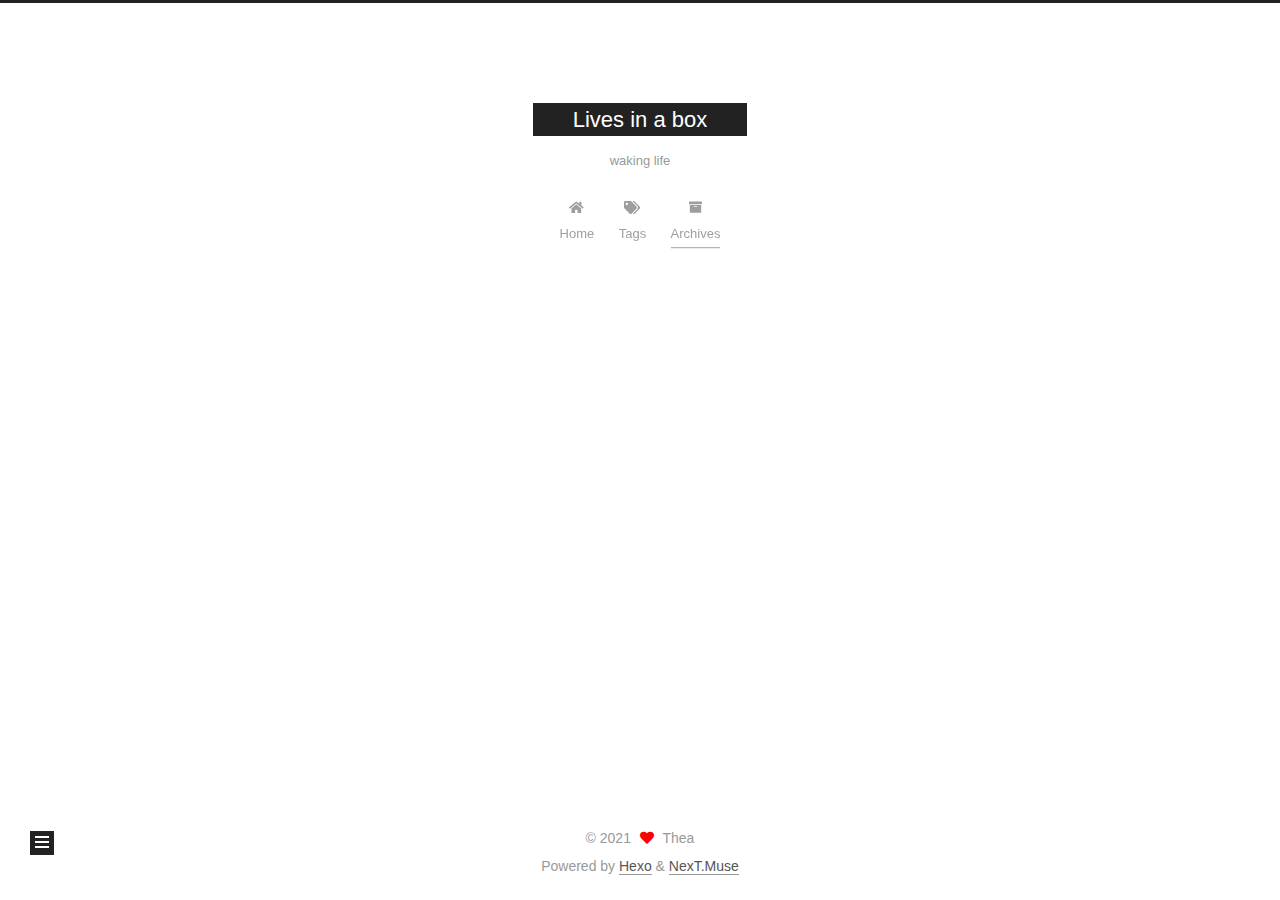
<file: archives/2020/08/index.html>
<!DOCTYPE html>
<html lang="en">
<head>
  <meta charset="UTF-8">
<meta name="viewport" content="width=device-width, initial-scale=1, maximum-scale=2">
<meta name="theme-color" content="#222">
<meta name="generator" content="Hexo 5.4.0">
  <link rel="apple-touch-icon" sizes="180x180" href="/images/box.png">
  <link rel="icon" type="image/png" sizes="32x32" href="/images/box-32.png">
  <link rel="icon" type="image/png" sizes="16x16" href="/images/box-16.png">
  <link rel="mask-icon" href="/images/box.svg" color="#222">

<link rel="stylesheet" href="/css/main.css">


<link rel="stylesheet" href="/lib/font-awesome/css/all.min.css">

<script id="hexo-configurations">
    var NexT = window.NexT || {};
    var CONFIG = {"hostname":"yoursite.com","root":"/","scheme":"Muse","version":"7.8.0","exturl":false,"sidebar":{"position":"left","display":"post","padding":18,"offset":12,"onmobile":false},"copycode":{"enable":false,"show_result":false,"style":null},"back2top":{"enable":true,"sidebar":false,"scrollpercent":false},"bookmark":{"enable":false,"color":"#222","save":"auto"},"fancybox":false,"mediumzoom":false,"lazyload":false,"pangu":false,"comments":{"style":"tabs","active":null,"storage":true,"lazyload":false,"nav":null},"algolia":{"hits":{"per_page":10},"labels":{"input_placeholder":"Search for Posts","hits_empty":"We didn't find any results for the search: ${query}","hits_stats":"${hits} results found in ${time} ms"}},"localsearch":{"enable":false,"trigger":"auto","top_n_per_article":1,"unescape":false,"preload":false},"motion":{"enable":true,"async":false,"transition":{"post_block":"fadeIn","post_header":"slideDownIn","post_body":"slideDownIn","coll_header":"slideLeftIn","sidebar":"slideUpIn"}},"path":"search.xml"};
  </script>

  <meta property="og:type" content="website">
<meta property="og:title" content="Lives in a box">
<meta property="og:url" content="http://yoursite.com/archives/2020/08/index.html">
<meta property="og:site_name" content="Lives in a box">
<meta property="og:locale" content="en_US">
<meta property="article:author" content="Thea">
<meta name="twitter:card" content="summary">

<link rel="canonical" href="http://yoursite.com/archives/2020/08/">


<script id="page-configurations">
  // https://hexo.io/docs/variables.html
  CONFIG.page = {
    sidebar: "",
    isHome : false,
    isPost : false,
    lang   : 'en'
  };
</script>

  <title>Archive | Lives in a box</title>
  






  <noscript>
  <style>
  .use-motion .brand,
  .use-motion .menu-item,
  .sidebar-inner,
  .use-motion .post-block,
  .use-motion .pagination,
  .use-motion .comments,
  .use-motion .post-header,
  .use-motion .post-body,
  .use-motion .collection-header { opacity: initial; }

  .use-motion .site-title,
  .use-motion .site-subtitle {
    opacity: initial;
    top: initial;
  }

  .use-motion .logo-line-before i { left: initial; }
  .use-motion .logo-line-after i { right: initial; }
  </style>
</noscript>

<link rel="alternate" href="/atom.xml" title="Lives in a box" type="application/atom+xml">
</head>

<body itemscope itemtype="http://schema.org/WebPage">
  <div class="container use-motion">
    <div class="headband"></div>

    <header class="header" itemscope itemtype="http://schema.org/WPHeader">
      <div class="header-inner"><div class="site-brand-container">
  <div class="site-nav-toggle">
    <div class="toggle" aria-label="Toggle navigation bar">
      <span class="toggle-line toggle-line-first"></span>
      <span class="toggle-line toggle-line-middle"></span>
      <span class="toggle-line toggle-line-last"></span>
    </div>
  </div>

  <div class="site-meta">

    <a href="/" class="brand" rel="start">
      <span class="logo-line-before"><i></i></span>
      <h1 class="site-title">Lives in a box</h1>
      <span class="logo-line-after"><i></i></span>
    </a>
      <p class="site-subtitle" itemprop="description">waking life</p>
  </div>

  <div class="site-nav-right">
    <div class="toggle popup-trigger">
    </div>
  </div>
</div>




<nav class="site-nav">
  <ul id="menu" class="main-menu menu">
        <li class="menu-item menu-item-home">

    <a href="/" rel="section"><i class="fa fa-home fa-fw"></i>Home</a>

  </li>
        <li class="menu-item menu-item-tags">

    <a href="/tags/" rel="section"><i class="fa fa-tags fa-fw"></i>Tags</a>

  </li>
        <li class="menu-item menu-item-archives">

    <a href="/archives/" rel="section"><i class="fa fa-archive fa-fw"></i>Archives</a>

  </li>
  </ul>
</nav>




</div>
    </header>

    
  <div class="back-to-top">
    <i class="fa fa-arrow-up"></i>
    <span>0%</span>
  </div>


    <main class="main">
      <div class="main-inner">
        <div class="content-wrap">
          

          <div class="content archive">
            

  
  
  
  <div class="post-block">
    <div class="posts-collapse">
      <div class="collection-title">
        <span class="collection-header">Um..! 1 post. Keep on posting.</span>
      </div>

      
    <div class="collection-year">
      <span class="collection-header">2020</span>
    </div>

  <article itemscope itemtype="http://schema.org/Article">
    <header class="post-header">

      <div class="post-meta">
        <time itemprop="dateCreated"
              datetime="2020-08-22T02:21:40+08:00"
              content="2020-08-22">
          08-22
        </time>
      </div>

      <div class="post-title">
          <a class="post-title-link" href="/2020/08/22/bookreview-naples/" itemprop="url">
            <span itemprop="name">那不勒斯四部曲</span>
          </a>
      </div>

    </header>
  </article>


    </div>
  </div>
  
  
  

  



          </div>
          

<script>
  window.addEventListener('tabs:register', () => {
    let { activeClass } = CONFIG.comments;
    if (CONFIG.comments.storage) {
      activeClass = localStorage.getItem('comments_active') || activeClass;
    }
    if (activeClass) {
      let activeTab = document.querySelector(`a[href="#comment-${activeClass}"]`);
      if (activeTab) {
        activeTab.click();
      }
    }
  });
  if (CONFIG.comments.storage) {
    window.addEventListener('tabs:click', event => {
      if (!event.target.matches('.tabs-comment .tab-content .tab-pane')) return;
      let commentClass = event.target.classList[1];
      localStorage.setItem('comments_active', commentClass);
    });
  }
</script>

        </div>
          
  
  <div class="toggle sidebar-toggle">
    <span class="toggle-line toggle-line-first"></span>
    <span class="toggle-line toggle-line-middle"></span>
    <span class="toggle-line toggle-line-last"></span>
  </div>

  <aside class="sidebar">
    <div class="sidebar-inner">

      <ul class="sidebar-nav motion-element">
        <li class="sidebar-nav-toc">
          Table of Contents
        </li>
        <li class="sidebar-nav-overview">
          Overview
        </li>
      </ul>

      <!--noindex-->
      <div class="post-toc-wrap sidebar-panel">
      </div>
      <!--/noindex-->

      <div class="site-overview-wrap sidebar-panel">
        <div class="site-author motion-element" itemprop="author" itemscope itemtype="http://schema.org/Person">
    <img class="site-author-image" itemprop="image" alt="Thea"
      src="/images/avatar.jpg">
  <p class="site-author-name" itemprop="name">Thea</p>
  <div class="site-description" itemprop="description"></div>
</div>
<div class="site-state-wrap motion-element">
  <nav class="site-state">
      <div class="site-state-item site-state-posts">
          <a href="/archives/">
        
          <span class="site-state-item-count">1</span>
          <span class="site-state-item-name">posts</span>
        </a>
      </div>
      <div class="site-state-item site-state-tags">
            <a href="/tags/">
          
        <span class="site-state-item-count">1</span>
        <span class="site-state-item-name">tags</span></a>
      </div>
  </nav>
</div>



      </div>

    </div>
  </aside>
  <div id="sidebar-dimmer"></div>


      </div>
    </main>

    <footer class="footer">
      <div class="footer-inner">
        

        

<div class="copyright">
  
  &copy; 
  <span itemprop="copyrightYear">2021</span>
  <span class="with-love">
    <i class="fa fa-heart"></i>
  </span>
  <span class="author" itemprop="copyrightHolder">Thea</span>
</div>
  <div class="powered-by">Powered by <a href="https://hexo.io/" class="theme-link" rel="noopener" target="_blank">Hexo</a> & <a href="https://muse.theme-next.org/" class="theme-link" rel="noopener" target="_blank">NexT.Muse</a>
  </div>

        








      </div>
    </footer>
  </div>

  
  <script src="/lib/anime.min.js"></script>
  <script src="/lib/velocity/velocity.min.js"></script>
  <script src="/lib/velocity/velocity.ui.min.js"></script>

<script src="/js/utils.js"></script>

<script src="/js/motion.js"></script>


<script src="/js/schemes/muse.js"></script>


<script src="/js/next-boot.js"></script>




  















  

  

</body>
</html>
</file>
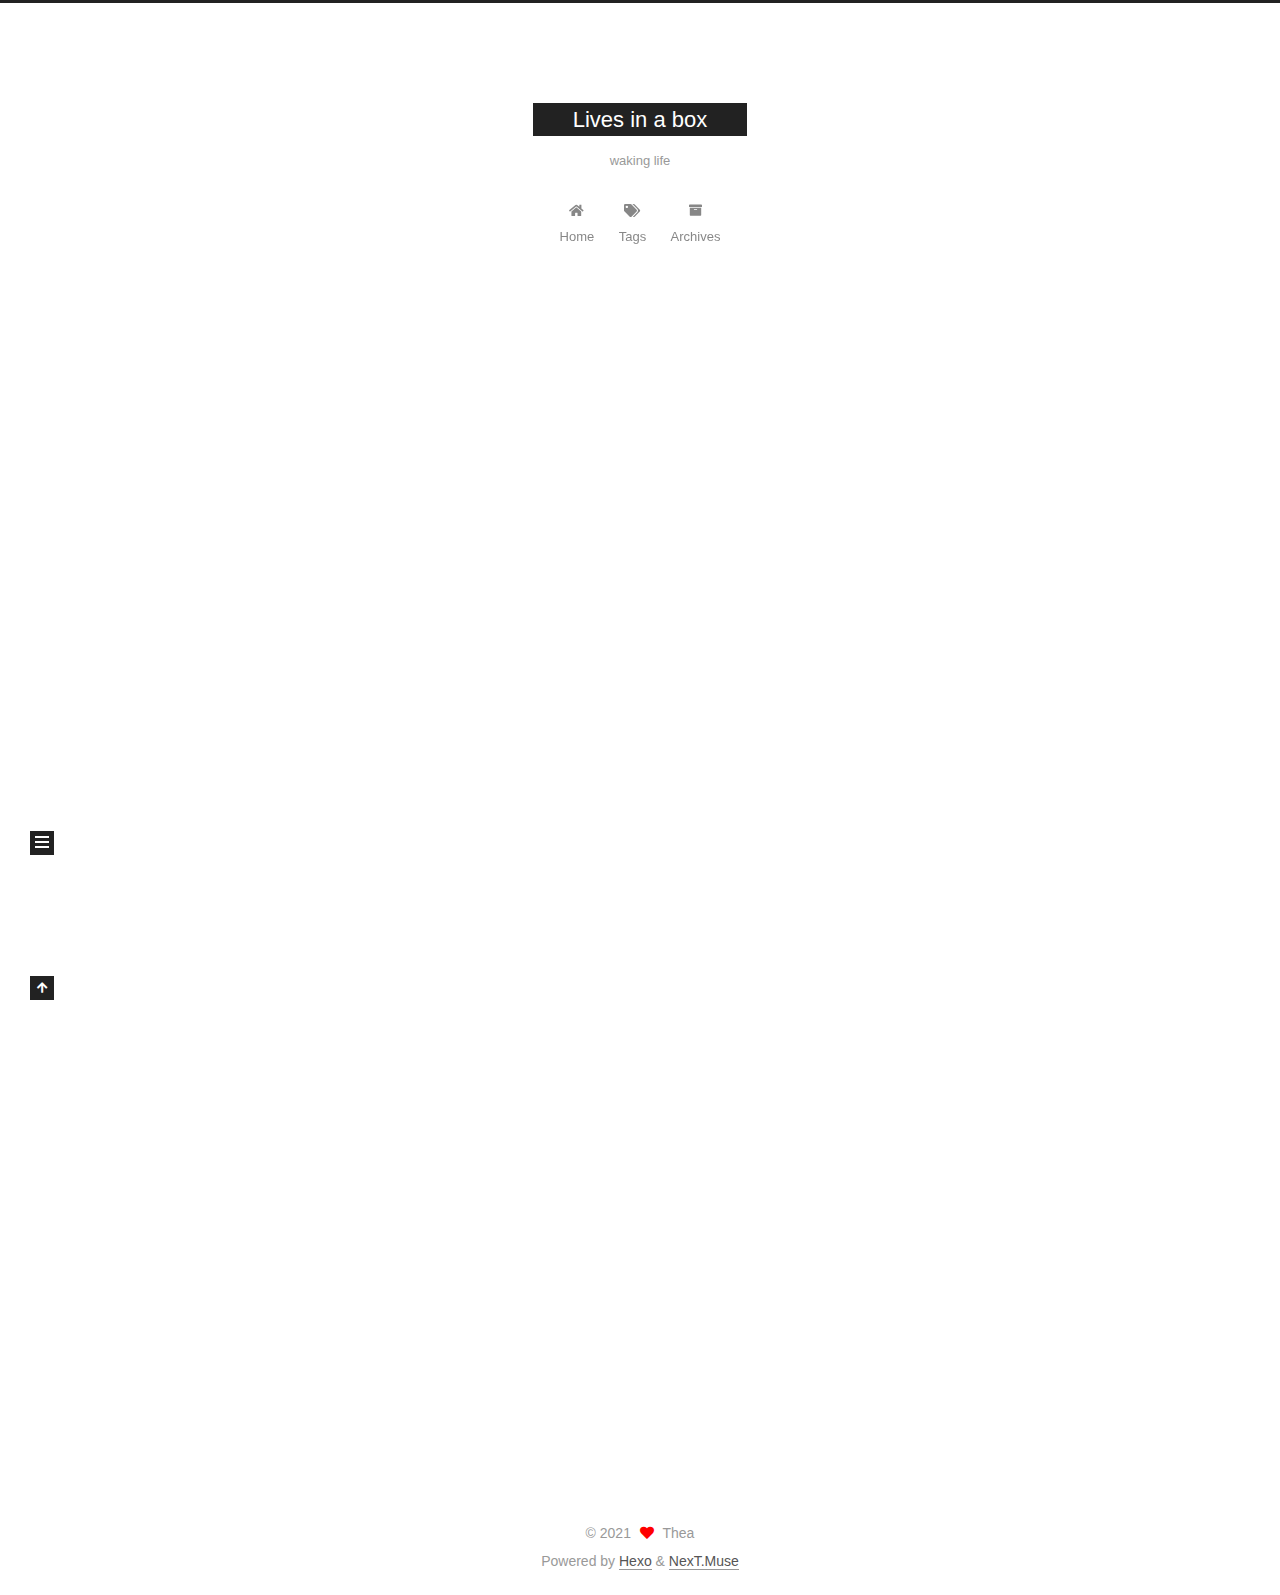
<file: 2020/08/22/bookreview-naples/index.html>
<!DOCTYPE html>
<html lang="en">
<head>
  <meta charset="UTF-8">
<meta name="viewport" content="width=device-width, initial-scale=1, maximum-scale=2">
<meta name="theme-color" content="#222">
<meta name="generator" content="Hexo 5.4.0">
  <link rel="apple-touch-icon" sizes="180x180" href="/images/box.png">
  <link rel="icon" type="image/png" sizes="32x32" href="/images/box-32.png">
  <link rel="icon" type="image/png" sizes="16x16" href="/images/box-16.png">
  <link rel="mask-icon" href="/images/box.svg" color="#222">

<link rel="stylesheet" href="/css/main.css">


<link rel="stylesheet" href="/lib/font-awesome/css/all.min.css">

<script id="hexo-configurations">
    var NexT = window.NexT || {};
    var CONFIG = {"hostname":"yoursite.com","root":"/","scheme":"Muse","version":"7.8.0","exturl":false,"sidebar":{"position":"left","display":"post","padding":18,"offset":12,"onmobile":false},"copycode":{"enable":false,"show_result":false,"style":null},"back2top":{"enable":true,"sidebar":false,"scrollpercent":false},"bookmark":{"enable":false,"color":"#222","save":"auto"},"fancybox":false,"mediumzoom":false,"lazyload":false,"pangu":false,"comments":{"style":"tabs","active":null,"storage":true,"lazyload":false,"nav":null},"algolia":{"hits":{"per_page":10},"labels":{"input_placeholder":"Search for Posts","hits_empty":"We didn't find any results for the search: ${query}","hits_stats":"${hits} results found in ${time} ms"}},"localsearch":{"enable":false,"trigger":"auto","top_n_per_article":1,"unescape":false,"preload":false},"motion":{"enable":true,"async":false,"transition":{"post_block":"fadeIn","post_header":"slideDownIn","post_body":"slideDownIn","coll_header":"slideLeftIn","sidebar":"slideUpIn"}},"path":"search.xml"};
  </script>

  <meta name="description" content="那不勒斯四部曲是去年读过最好读的书。背景是上个世纪五十年代的那不勒斯，对于这个时期的意大利历史缺乏了解，所以对青年们的革命热情很难完全理解。书已经读完很久了，对于书中的故事感到的激动，愤怒和遗憾也淡漠了。我想真正有吸引力的是埃莱娜·费兰特的描写，以一种近乎于粗鲁的方式进行讲述。杰西·艾森伯格也谈到在写书时，会将内心最深处，甚至最丑陋的东西写出来。Simon Amstell 在采访中谈自己的作品呈现">
<meta property="og:type" content="article">
<meta property="og:title" content="那不勒斯四部曲">
<meta property="og:url" content="http://yoursite.com/2020/08/22/bookreview-naples/index.html">
<meta property="og:site_name" content="Lives in a box">
<meta property="og:description" content="那不勒斯四部曲是去年读过最好读的书。背景是上个世纪五十年代的那不勒斯，对于这个时期的意大利历史缺乏了解，所以对青年们的革命热情很难完全理解。书已经读完很久了，对于书中的故事感到的激动，愤怒和遗憾也淡漠了。我想真正有吸引力的是埃莱娜·费兰特的描写，以一种近乎于粗鲁的方式进行讲述。杰西·艾森伯格也谈到在写书时，会将内心最深处，甚至最丑陋的东西写出来。Simon Amstell 在采访中谈自己的作品呈现">
<meta property="og:locale" content="en_US">
<meta property="article:published_time" content="2020-08-21T18:21:40.000Z">
<meta property="article:modified_time" content="2020-10-24T11:13:58.204Z">
<meta property="article:author" content="Thea">
<meta property="article:tag" content="读书笔记">
<meta name="twitter:card" content="summary">

<link rel="canonical" href="http://yoursite.com/2020/08/22/bookreview-naples/">


<script id="page-configurations">
  // https://hexo.io/docs/variables.html
  CONFIG.page = {
    sidebar: "",
    isHome : false,
    isPost : true,
    lang   : 'en'
  };
</script>

  <title>那不勒斯四部曲 | Lives in a box</title>
  






  <noscript>
  <style>
  .use-motion .brand,
  .use-motion .menu-item,
  .sidebar-inner,
  .use-motion .post-block,
  .use-motion .pagination,
  .use-motion .comments,
  .use-motion .post-header,
  .use-motion .post-body,
  .use-motion .collection-header { opacity: initial; }

  .use-motion .site-title,
  .use-motion .site-subtitle {
    opacity: initial;
    top: initial;
  }

  .use-motion .logo-line-before i { left: initial; }
  .use-motion .logo-line-after i { right: initial; }
  </style>
</noscript>

<link rel="alternate" href="/atom.xml" title="Lives in a box" type="application/atom+xml">
</head>

<body itemscope itemtype="http://schema.org/WebPage">
  <div class="container use-motion">
    <div class="headband"></div>

    <header class="header" itemscope itemtype="http://schema.org/WPHeader">
      <div class="header-inner"><div class="site-brand-container">
  <div class="site-nav-toggle">
    <div class="toggle" aria-label="Toggle navigation bar">
      <span class="toggle-line toggle-line-first"></span>
      <span class="toggle-line toggle-line-middle"></span>
      <span class="toggle-line toggle-line-last"></span>
    </div>
  </div>

  <div class="site-meta">

    <a href="/" class="brand" rel="start">
      <span class="logo-line-before"><i></i></span>
      <h1 class="site-title">Lives in a box</h1>
      <span class="logo-line-after"><i></i></span>
    </a>
      <p class="site-subtitle" itemprop="description">waking life</p>
  </div>

  <div class="site-nav-right">
    <div class="toggle popup-trigger">
    </div>
  </div>
</div>




<nav class="site-nav">
  <ul id="menu" class="main-menu menu">
        <li class="menu-item menu-item-home">

    <a href="/" rel="section"><i class="fa fa-home fa-fw"></i>Home</a>

  </li>
        <li class="menu-item menu-item-tags">

    <a href="/tags/" rel="section"><i class="fa fa-tags fa-fw"></i>Tags</a>

  </li>
        <li class="menu-item menu-item-archives">

    <a href="/archives/" rel="section"><i class="fa fa-archive fa-fw"></i>Archives</a>

  </li>
  </ul>
</nav>




</div>
    </header>

    
  <div class="back-to-top">
    <i class="fa fa-arrow-up"></i>
    <span>0%</span>
  </div>


    <main class="main">
      <div class="main-inner">
        <div class="content-wrap">
          

          <div class="content post posts-expand">
            

    
  
  
  <article itemscope itemtype="http://schema.org/Article" class="post-block" lang="en">
    <link itemprop="mainEntityOfPage" href="http://yoursite.com/2020/08/22/bookreview-naples/">

    <span hidden itemprop="author" itemscope itemtype="http://schema.org/Person">
      <meta itemprop="image" content="/images/avatar.jpg">
      <meta itemprop="name" content="Thea">
      <meta itemprop="description" content="">
    </span>

    <span hidden itemprop="publisher" itemscope itemtype="http://schema.org/Organization">
      <meta itemprop="name" content="Lives in a box">
    </span>
      <header class="post-header">
        <h1 class="post-title" itemprop="name headline">
          那不勒斯四部曲
        </h1>

        <div class="post-meta">
            <span class="post-meta-item">
              <span class="post-meta-item-icon">
                <i class="far fa-calendar"></i>
              </span>
              <span class="post-meta-item-text">Posted on</span>

              <time title="Created: 2020-08-22 02:21:40" itemprop="dateCreated datePublished" datetime="2020-08-22T02:21:40+08:00">2020-08-22</time>
            </span>
              <span class="post-meta-item">
                <span class="post-meta-item-icon">
                  <i class="far fa-calendar-check"></i>
                </span>
                <span class="post-meta-item-text">Edited on</span>
                <time title="Modified: 2020-10-24 19:13:58" itemprop="dateModified" datetime="2020-10-24T19:13:58+08:00">2020-10-24</time>
              </span>

          

        </div>
      </header>

    
    
    
    <div class="post-body" itemprop="articleBody">

      
        <p>那不勒斯四部曲是去年读过最好读的书。背景是上个世纪五十年代的那不勒斯，对于这个时期的意大利历史缺乏了解，所以对青年们的革命热情很难完全理解。书已经读完很久了，对于书中的故事感到的激动，愤怒和遗憾也淡漠了。我想真正有吸引力的是埃莱娜·费兰特的描写，以一种近乎于粗鲁的方式进行讲述。杰西·艾森伯格也谈到在写书时，会将内心最深处，甚至最丑陋的东西写出来。Simon Amstell 在采访中谈自己的作品呈现给大家的是“burtal truth”。虽然意图可能并不相同，但是作家的想法总是不谋而合。因为所谓读书，就是在时间的长河上，和另一个人寻找共鸣，所以，要不惧把自私和丑恶的念头展示给人看。</p>
<p>摘录：</p>
<p>*【我的天才女友】“你知道什么是庶民吗？”“知道，老师。”在那一刻，我更清楚什么是庶民，要比几年前奥利维耶罗老师问我时更加清楚。我们就是庶民，庶民就是争抢食物和酒，就是为了上菜的先后次序、服务好坏而争吵，就是那面肮脏的地板–服务员正在上面走来走去，就是那些越来越粗俗的祝酒词。庶民就是我的母亲，她喝了酒，现在整个背部都靠着我父亲的肩膀上。我父亲一本正经，我母亲张着大嘴在笑，因为佛罗伦萨的古董商人讲了一个淫秽的段子。所有人都在笑，包括莉拉，她看起来像要把自己的角色扮演到底。</p>
<p>*【新名字的故事】我非常激动地离开了，我内心觉得自己很难离开她，我还是像以前一样，觉得没有她，我生命中很难发生真正重要的事情，然而我觉得我还是要尽快逃离这里，就是为了避免再闻到她身上油腻的味道。快走了几步之后，我还是忍不住回头和她挥手。我看到她停在了那堆篝火前面，穿着那身衣服，看不出她女性的特征，她翻了一下《蓝色仙女》，忽然间就把它丢进了火里。</p>
<p>*【离开的，留下的】我想，也许我太高估了那种对理性的培养、高雅的阅读，讲究的语言和政治倾向，也许面对遗弃，所有人的表现都是一样的，即使一个非常有序的脑子，也无法承受自己不被爱。</p>
<p>*【失踪的孩子】莉拉没这方面的野心，她从来都没有过野心，要做任何扬名立万的事，都需要爱自己，但她告诉我，她一点儿也不爱自己。</p>

    </div>

    
    
    

      <footer class="post-footer">
          <div class="post-tags">
              <a href="/tags/%E8%AF%BB%E4%B9%A6%E7%AC%94%E8%AE%B0/" rel="tag"># 读书笔记</a>
          </div>

        


        
      </footer>
    
  </article>
  
  
  



          </div>
          

<script>
  window.addEventListener('tabs:register', () => {
    let { activeClass } = CONFIG.comments;
    if (CONFIG.comments.storage) {
      activeClass = localStorage.getItem('comments_active') || activeClass;
    }
    if (activeClass) {
      let activeTab = document.querySelector(`a[href="#comment-${activeClass}"]`);
      if (activeTab) {
        activeTab.click();
      }
    }
  });
  if (CONFIG.comments.storage) {
    window.addEventListener('tabs:click', event => {
      if (!event.target.matches('.tabs-comment .tab-content .tab-pane')) return;
      let commentClass = event.target.classList[1];
      localStorage.setItem('comments_active', commentClass);
    });
  }
</script>

        </div>
          
  
  <div class="toggle sidebar-toggle">
    <span class="toggle-line toggle-line-first"></span>
    <span class="toggle-line toggle-line-middle"></span>
    <span class="toggle-line toggle-line-last"></span>
  </div>

  <aside class="sidebar">
    <div class="sidebar-inner">

      <ul class="sidebar-nav motion-element">
        <li class="sidebar-nav-toc">
          Table of Contents
        </li>
        <li class="sidebar-nav-overview">
          Overview
        </li>
      </ul>

      <!--noindex-->
      <div class="post-toc-wrap sidebar-panel">
      </div>
      <!--/noindex-->

      <div class="site-overview-wrap sidebar-panel">
        <div class="site-author motion-element" itemprop="author" itemscope itemtype="http://schema.org/Person">
    <img class="site-author-image" itemprop="image" alt="Thea"
      src="/images/avatar.jpg">
  <p class="site-author-name" itemprop="name">Thea</p>
  <div class="site-description" itemprop="description"></div>
</div>
<div class="site-state-wrap motion-element">
  <nav class="site-state">
      <div class="site-state-item site-state-posts">
          <a href="/archives/">
        
          <span class="site-state-item-count">1</span>
          <span class="site-state-item-name">posts</span>
        </a>
      </div>
      <div class="site-state-item site-state-tags">
            <a href="/tags/">
          
        <span class="site-state-item-count">1</span>
        <span class="site-state-item-name">tags</span></a>
      </div>
  </nav>
</div>



      </div>

    </div>
  </aside>
  <div id="sidebar-dimmer"></div>


      </div>
    </main>

    <footer class="footer">
      <div class="footer-inner">
        

        

<div class="copyright">
  
  &copy; 
  <span itemprop="copyrightYear">2021</span>
  <span class="with-love">
    <i class="fa fa-heart"></i>
  </span>
  <span class="author" itemprop="copyrightHolder">Thea</span>
</div>
  <div class="powered-by">Powered by <a href="https://hexo.io/" class="theme-link" rel="noopener" target="_blank">Hexo</a> & <a href="https://muse.theme-next.org/" class="theme-link" rel="noopener" target="_blank">NexT.Muse</a>
  </div>

        








      </div>
    </footer>
  </div>

  
  <script src="/lib/anime.min.js"></script>
  <script src="/lib/velocity/velocity.min.js"></script>
  <script src="/lib/velocity/velocity.ui.min.js"></script>

<script src="/js/utils.js"></script>

<script src="/js/motion.js"></script>


<script src="/js/schemes/muse.js"></script>


<script src="/js/next-boot.js"></script>




  















  

  

</body>
</html>
</file>
<file: css/main.css>
:root {
  --body-bg-color: #fff;
  --content-bg-color: #fff;
  --card-bg-color: #f5f5f5;
  --text-color: #555;
  --blockquote-color: #666;
  --link-color: #555;
  --link-hover-color: #222;
  --brand-color: #fff;
  --brand-hover-color: #fff;
  --table-row-odd-bg-color: #f9f9f9;
  --table-row-hover-bg-color: #f5f5f5;
  --menu-item-bg-color: #f5f5f5;
  --btn-default-bg: #222;
  --btn-default-color: #fff;
  --btn-default-border-color: #222;
  --btn-default-hover-bg: #fff;
  --btn-default-hover-color: #222;
  --btn-default-hover-border-color: #222;
}
html {
  line-height: 1.15; /* 1 */
  -webkit-text-size-adjust: 100%; /* 2 */
}
body {
  margin: 0;
}
main {
  display: block;
}
h1 {
  font-size: 2em;
  margin: 0.67em 0;
}
hr {
  box-sizing: content-box; /* 1 */
  height: 0; /* 1 */
  overflow: visible; /* 2 */
}
pre {
  font-family: monospace, monospace; /* 1 */
  font-size: 1em; /* 2 */
}
a {
  background: transparent;
}
abbr[title] {
  border-bottom: none; /* 1 */
  text-decoration: underline; /* 2 */
  text-decoration: underline dotted; /* 2 */
}
b,
strong {
  font-weight: bolder;
}
code,
kbd,
samp {
  font-family: monospace, monospace; /* 1 */
  font-size: 1em; /* 2 */
}
small {
  font-size: 80%;
}
sub,
sup {
  font-size: 75%;
  line-height: 0;
  position: relative;
  vertical-align: baseline;
}
sub {
  bottom: -0.25em;
}
sup {
  top: -0.5em;
}
img {
  border-style: none;
}
button,
input,
optgroup,
select,
textarea {
  font-family: inherit; /* 1 */
  font-size: 100%; /* 1 */
  line-height: 1.15; /* 1 */
  margin: 0; /* 2 */
}
button,
input {
/* 1 */
  overflow: visible;
}
button,
select {
/* 1 */
  text-transform: none;
}
button,
[type='button'],
[type='reset'],
[type='submit'] {
  -webkit-appearance: button;
}
button::-moz-focus-inner,
[type='button']::-moz-focus-inner,
[type='reset']::-moz-focus-inner,
[type='submit']::-moz-focus-inner {
  border-style: none;
  padding: 0;
}
button:-moz-focusring,
[type='button']:-moz-focusring,
[type='reset']:-moz-focusring,
[type='submit']:-moz-focusring {
  outline: 1px dotted ButtonText;
}
fieldset {
  padding: 0.35em 0.75em 0.625em;
}
legend {
  box-sizing: border-box; /* 1 */
  color: inherit; /* 2 */
  display: table; /* 1 */
  max-width: 100%; /* 1 */
  padding: 0; /* 3 */
  white-space: normal; /* 1 */
}
progress {
  vertical-align: baseline;
}
textarea {
  overflow: auto;
}
[type='checkbox'],
[type='radio'] {
  box-sizing: border-box; /* 1 */
  padding: 0; /* 2 */
}
[type='number']::-webkit-inner-spin-button,
[type='number']::-webkit-outer-spin-button {
  height: auto;
}
[type='search'] {
  outline-offset: -2px; /* 2 */
  -webkit-appearance: textfield; /* 1 */
}
[type='search']::-webkit-search-decoration {
  -webkit-appearance: none;
}
::-webkit-file-upload-button {
  font: inherit; /* 2 */
  -webkit-appearance: button; /* 1 */
}
details {
  display: block;
}
summary {
  display: list-item;
}
template {
  display: none;
}
[hidden] {
  display: none;
}
::selection {
  background: #262a30;
  color: #eee;
}
html,
body {
  height: 100%;
}
body {
  background: var(--body-bg-color);
  color: var(--text-color);
  font-family: 'Lato', "PingFang SC", "Microsoft YaHei", sans-serif;
  font-size: 1em;
  line-height: 2;
}
@media (max-width: 991px) {
  body {
    padding-left: 0 !important;
    padding-right: 0 !important;
  }
}
h1,
h2,
h3,
h4,
h5,
h6 {
  font-family: 'Lato', "PingFang SC", "Microsoft YaHei", sans-serif;
  font-weight: bold;
  line-height: 1.5;
  margin: 20px 0 15px;
}
h1 {
  font-size: 1.5em;
}
h2 {
  font-size: 1.375em;
}
h3 {
  font-size: 1.25em;
}
h4 {
  font-size: 1.125em;
}
h5 {
  font-size: 1em;
}
h6 {
  font-size: 0.875em;
}
p {
  margin: 0 0 20px 0;
}
a,
span.exturl {
  border-bottom: 1px solid #999;
  color: var(--link-color);
  outline: 0;
  text-decoration: none;
  overflow-wrap: break-word;
  word-wrap: break-word;
  cursor: pointer;
}
a:hover,
span.exturl:hover {
  border-bottom-color: var(--link-hover-color);
  color: var(--link-hover-color);
}
iframe,
img,
video {
  display: block;
  margin-left: auto;
  margin-right: auto;
  max-width: 100%;
}
hr {
  background-image: repeating-linear-gradient(-45deg, #ddd, #ddd 4px, transparent 4px, transparent 8px);
  border: 0;
  height: 3px;
  margin: 40px 0;
}
blockquote {
  border-left: 4px solid #ddd;
  color: var(--blockquote-color);
  margin: 0;
  padding: 0 15px;
}
blockquote cite::before {
  content: '-';
  padding: 0 5px;
}
dt {
  font-weight: bold;
}
dd {
  margin: 0;
  padding: 0;
}
kbd {
  background-color: #f5f5f5;
  background-image: linear-gradient(#eee, #fff, #eee);
  border: 1px solid #ccc;
  border-radius: 0.2em;
  box-shadow: 0.1em 0.1em 0.2em rgba(0,0,0,0.1);
  color: #555;
  font-family: inherit;
  padding: 0.1em 0.3em;
  white-space: nowrap;
}
.table-container {
  overflow: auto;
}
table {
  border-collapse: collapse;
  border-spacing: 0;
  font-size: 0.875em;
  margin: 0 0 20px 0;
  width: 100%;
}
tbody tr:nth-of-type(odd) {
  background: var(--table-row-odd-bg-color);
}
tbody tr:hover {
  background: var(--table-row-hover-bg-color);
}
caption,
th,
td {
  font-weight: normal;
  padding: 8px;
  vertical-align: middle;
}
th,
td {
  border: 1px solid #ddd;
  border-bottom: 3px solid #ddd;
}
th {
  font-weight: 700;
  padding-bottom: 10px;
}
td {
  border-bottom-width: 1px;
}
.btn {
  background: var(--btn-default-bg);
  border: 2px solid var(--btn-default-border-color);
  border-radius: 0;
  color: var(--btn-default-color);
  display: inline-block;
  font-size: 0.875em;
  line-height: 2;
  padding: 0 20px;
  text-decoration: none;
  transition-property: background-color;
  transition-delay: 0s;
  transition-duration: 0.2s;
  transition-timing-function: ease-in-out;
}
.btn:hover {
  background: var(--btn-default-hover-bg);
  border-color: var(--btn-default-hover-border-color);
  color: var(--btn-default-hover-color);
}
.btn + .btn {
  margin: 0 0 8px 8px;
}
.btn .fa-fw {
  text-align: left;
  width: 1.285714285714286em;
}
.toggle {
  line-height: 0;
}
.toggle .toggle-line {
  background: #fff;
  display: inline-block;
  height: 2px;
  left: 0;
  position: relative;
  top: 0;
  transition: all 0.4s;
  vertical-align: top;
  width: 100%;
}
.toggle .toggle-line:not(:first-child) {
  margin-top: 3px;
}
.toggle.toggle-arrow .toggle-line-first {
  left: 50%;
  top: 2px;
  transform: rotate(45deg);
  width: 50%;
}
.toggle.toggle-arrow .toggle-line-middle {
  left: 2px;
  width: 90%;
}
.toggle.toggle-arrow .toggle-line-last {
  left: 50%;
  top: -2px;
  transform: rotate(-45deg);
  width: 50%;
}
.toggle.toggle-close .toggle-line-first {
  transform: rotate(-45deg);
  top: 5px;
}
.toggle.toggle-close .toggle-line-middle {
  opacity: 0;
}
.toggle.toggle-close .toggle-line-last {
  transform: rotate(45deg);
  top: -5px;
}
.highlight,
pre {
  background: #f7f7f7;
  color: #4d4d4c;
  line-height: 1.6;
  margin: 0 auto 20px;
}
pre,
code {
  font-family: consolas, Menlo, monospace, "PingFang SC", "Microsoft YaHei";
}
code {
  background: #eee;
  border-radius: 3px;
  color: #555;
  padding: 2px 4px;
  overflow-wrap: break-word;
  word-wrap: break-word;
}
.highlight *::selection {
  background: #d6d6d6;
}
.highlight pre {
  border: 0;
  margin: 0;
  padding: 10px 0;
}
.highlight table {
  border: 0;
  margin: 0;
  width: auto;
}
.highlight td {
  border: 0;
  padding: 0;
}
.highlight figcaption {
  background: #eff2f3;
  color: #4d4d4c;
  display: flex;
  font-size: 0.875em;
  justify-content: space-between;
  line-height: 1.2;
  padding: 0.5em;
}
.highlight figcaption a {
  color: #4d4d4c;
}
.highlight figcaption a:hover {
  border-bottom-color: #4d4d4c;
}
.highlight .gutter {
  -moz-user-select: none;
  -ms-user-select: none;
  -webkit-user-select: none;
  user-select: none;
}
.highlight .gutter pre {
  background: #eff2f3;
  color: #869194;
  padding-left: 10px;
  padding-right: 10px;
  text-align: right;
}
.highlight .code pre {
  background: #f7f7f7;
  padding-left: 10px;
  width: 100%;
}
.gist table {
  width: auto;
}
.gist table td {
  border: 0;
}
pre {
  overflow: auto;
  padding: 10px;
}
pre code {
  background: none;
  color: #4d4d4c;
  font-size: 0.875em;
  padding: 0;
  text-shadow: none;
}
pre .deletion {
  background: #fdd;
}
pre .addition {
  background: #dfd;
}
pre .meta {
  color: #eab700;
  -moz-user-select: none;
  -ms-user-select: none;
  -webkit-user-select: none;
  user-select: none;
}
pre .comment {
  color: #8e908c;
}
pre .variable,
pre .attribute,
pre .tag,
pre .name,
pre .regexp,
pre .ruby .constant,
pre .xml .tag .title,
pre .xml .pi,
pre .xml .doctype,
pre .html .doctype,
pre .css .id,
pre .css .class,
pre .css .pseudo {
  color: #c82829;
}
pre .number,
pre .preprocessor,
pre .built_in,
pre .builtin-name,
pre .literal,
pre .params,
pre .constant,
pre .command {
  color: #f5871f;
}
pre .ruby .class .title,
pre .css .rules .attribute,
pre .string,
pre .symbol,
pre .value,
pre .inheritance,
pre .header,
pre .ruby .symbol,
pre .xml .cdata,
pre .special,
pre .formula {
  color: #718c00;
}
pre .title,
pre .css .hexcolor {
  color: #3e999f;
}
pre .function,
pre .python .decorator,
pre .python .title,
pre .ruby .function .title,
pre .ruby .title .keyword,
pre .perl .sub,
pre .javascript .title,
pre .coffeescript .title {
  color: #4271ae;
}
pre .keyword,
pre .javascript .function {
  color: #8959a8;
}
.blockquote-center {
  border-left: none;
  margin: 40px 0;
  padding: 0;
  position: relative;
  text-align: center;
}
.blockquote-center .fa {
  display: block;
  opacity: 0.6;
  position: absolute;
  width: 100%;
}
.blockquote-center .fa-quote-left {
  border-top: 1px solid #ccc;
  text-align: left;
  top: -20px;
}
.blockquote-center .fa-quote-right {
  border-bottom: 1px solid #ccc;
  text-align: right;
  bottom: -20px;
}
.blockquote-center p,
.blockquote-center div {
  text-align: center;
}
.post-body .group-picture img {
  margin: 0 auto;
  padding: 0 3px;
}
.group-picture-row {
  margin-bottom: 6px;
  overflow: hidden;
}
.group-picture-column {
  float: left;
  margin-bottom: 10px;
}
.post-body .label {
  color: #555;
  display: inline;
  padding: 0 2px;
}
.post-body .label.default {
  background: #f0f0f0;
}
.post-body .label.primary {
  background: #efe6f7;
}
.post-body .label.info {
  background: #e5f2f8;
}
.post-body .label.success {
  background: #e7f4e9;
}
.post-body .label.warning {
  background: #fcf6e1;
}
.post-body .label.danger {
  background: #fae8eb;
}
.post-body .tabs {
  margin-bottom: 20px;
}
.post-body .tabs,
.tabs-comment {
  display: block;
  padding-top: 10px;
  position: relative;
}
.post-body .tabs ul.nav-tabs,
.tabs-comment ul.nav-tabs {
  display: flex;
  flex-wrap: wrap;
  margin: 0;
  margin-bottom: -1px;
  padding: 0;
}
@media (max-width: 413px) {
  .post-body .tabs ul.nav-tabs,
  .tabs-comment ul.nav-tabs {
    display: block;
    margin-bottom: 5px;
  }
}
.post-body .tabs ul.nav-tabs li.tab,
.tabs-comment ul.nav-tabs li.tab {
  border-bottom: 1px solid #ddd;
  border-left: 1px solid transparent;
  border-right: 1px solid transparent;
  border-top: 3px solid transparent;
  flex-grow: 1;
  list-style-type: none;
  border-radius: 0 0 0 0;
}
@media (max-width: 413px) {
  .post-body .tabs ul.nav-tabs li.tab,
  .tabs-comment ul.nav-tabs li.tab {
    border-bottom: 1px solid transparent;
    border-left: 3px solid transparent;
    border-right: 1px solid transparent;
    border-top: 1px solid transparent;
  }
}
@media (max-width: 413px) {
  .post-body .tabs ul.nav-tabs li.tab,
  .tabs-comment ul.nav-tabs li.tab {
    border-radius: 0;
  }
}
.post-body .tabs ul.nav-tabs li.tab a,
.tabs-comment ul.nav-tabs li.tab a {
  border-bottom: initial;
  display: block;
  line-height: 1.8;
  outline: 0;
  padding: 0.25em 0.75em;
  text-align: center;
  transition-delay: 0s;
  transition-duration: 0.2s;
  transition-timing-function: ease-out;
}
.post-body .tabs ul.nav-tabs li.tab a i,
.tabs-comment ul.nav-tabs li.tab a i {
  width: 1.285714285714286em;
}
.post-body .tabs ul.nav-tabs li.tab.active,
.tabs-comment ul.nav-tabs li.tab.active {
  border-bottom: 1px solid transparent;
  border-left: 1px solid #ddd;
  border-right: 1px solid #ddd;
  border-top: 3px solid #fc6423;
}
@media (max-width: 413px) {
  .post-body .tabs ul.nav-tabs li.tab.active,
  .tabs-comment ul.nav-tabs li.tab.active {
    border-bottom: 1px solid #ddd;
    border-left: 3px solid #fc6423;
    border-right: 1px solid #ddd;
    border-top: 1px solid #ddd;
  }
}
.post-body .tabs ul.nav-tabs li.tab.active a,
.tabs-comment ul.nav-tabs li.tab.active a {
  color: var(--link-color);
  cursor: default;
}
.post-body .tabs .tab-content .tab-pane,
.tabs-comment .tab-content .tab-pane {
  border: 1px solid #ddd;
  border-top: 0;
  padding: 20px 20px 0 20px;
  border-radius: 0;
}
.post-body .tabs .tab-content .tab-pane:not(.active),
.tabs-comment .tab-content .tab-pane:not(.active) {
  display: none;
}
.post-body .tabs .tab-content .tab-pane.active,
.tabs-comment .tab-content .tab-pane.active {
  display: block;
}
.post-body .tabs .tab-content .tab-pane.active:nth-of-type(1),
.tabs-comment .tab-content .tab-pane.active:nth-of-type(1) {
  border-radius: 0 0 0 0;
}
@media (max-width: 413px) {
  .post-body .tabs .tab-content .tab-pane.active:nth-of-type(1),
  .tabs-comment .tab-content .tab-pane.active:nth-of-type(1) {
    border-radius: 0;
  }
}
.post-body .note {
  border-radius: 3px;
  margin-bottom: 20px;
  padding: 1em;
  position: relative;
  border: 1px solid #eee;
  border-left-width: 5px;
}
.post-body .note h2,
.post-body .note h3,
.post-body .note h4,
.post-body .note h5,
.post-body .note h6 {
  margin-top: 0;
  border-bottom: initial;
  margin-bottom: 0;
  padding-top: 0;
}
.post-body .note p:first-child,
.post-body .note ul:first-child,
.post-body .note ol:first-child,
.post-body .note table:first-child,
.post-body .note pre:first-child,
.post-body .note blockquote:first-child,
.post-body .note img:first-child {
  margin-top: 0;
}
.post-body .note p:last-child,
.post-body .note ul:last-child,
.post-body .note ol:last-child,
.post-body .note table:last-child,
.post-body .note pre:last-child,
.post-body .note blockquote:last-child,
.post-body .note img:last-child {
  margin-bottom: 0;
}
.post-body .note.default {
  border-left-color: #777;
}
.post-body .note.default h2,
.post-body .note.default h3,
.post-body .note.default h4,
.post-body .note.default h5,
.post-body .note.default h6 {
  color: #777;
}
.post-body .note.primary {
  border-left-color: #6f42c1;
}
.post-body .note.primary h2,
.post-body .note.primary h3,
.post-body .note.primary h4,
.post-body .note.primary h5,
.post-body .note.primary h6 {
  color: #6f42c1;
}
.post-body .note.info {
  border-left-color: #428bca;
}
.post-body .note.info h2,
.post-body .note.info h3,
.post-body .note.info h4,
.post-body .note.info h5,
.post-body .note.info h6 {
  color: #428bca;
}
.post-body .note.success {
  border-left-color: #5cb85c;
}
.post-body .note.success h2,
.post-body .note.success h3,
.post-body .note.success h4,
.post-body .note.success h5,
.post-body .note.success h6 {
  color: #5cb85c;
}
.post-body .note.warning {
  border-left-color: #f0ad4e;
}
.post-body .note.warning h2,
.post-body .note.warning h3,
.post-body .note.warning h4,
.post-body .note.warning h5,
.post-body .note.warning h6 {
  color: #f0ad4e;
}
.post-body .note.danger {
  border-left-color: #d9534f;
}
.post-body .note.danger h2,
.post-body .note.danger h3,
.post-body .note.danger h4,
.post-body .note.danger h5,
.post-body .note.danger h6 {
  color: #d9534f;
}
.pagination .prev,
.pagination .next,
.pagination .page-number,
.pagination .space {
  display: inline-block;
  margin: 0 10px;
  padding: 0 11px;
  position: relative;
  top: -1px;
}
@media (max-width: 767px) {
  .pagination .prev,
  .pagination .next,
  .pagination .page-number,
  .pagination .space {
    margin: 0 5px;
  }
}
.pagination {
  border-top: 1px solid #eee;
  margin: 120px 0 0;
  text-align: center;
}
.pagination .prev,
.pagination .next,
.pagination .page-number {
  border-bottom: 0;
  border-top: 1px solid #eee;
  transition-property: border-color;
  transition-delay: 0s;
  transition-duration: 0.2s;
  transition-timing-function: ease-in-out;
}
.pagination .prev:hover,
.pagination .next:hover,
.pagination .page-number:hover {
  border-top-color: #222;
}
.pagination .space {
  margin: 0;
  padding: 0;
}
.pagination .prev {
  margin-left: 0;
}
.pagination .next {
  margin-right: 0;
}
.pagination .page-number.current {
  background: #ccc;
  border-top-color: #ccc;
  color: #fff;
}
@media (max-width: 767px) {
  .pagination {
    border-top: none;
  }
  .pagination .prev,
  .pagination .next,
  .pagination .page-number {
    border-bottom: 1px solid #eee;
    border-top: 0;
    margin-bottom: 10px;
    padding: 0 10px;
  }
  .pagination .prev:hover,
  .pagination .next:hover,
  .pagination .page-number:hover {
    border-bottom-color: #222;
  }
}
.comments {
  margin-top: 60px;
  overflow: hidden;
}
.comment-button-group {
  display: flex;
  flex-wrap: wrap-reverse;
  justify-content: center;
  margin: 1em 0;
}
.comment-button-group .comment-button {
  margin: 0.1em 0.2em;
}
.comment-button-group .comment-button.active {
  background: var(--btn-default-hover-bg);
  border-color: var(--btn-default-hover-border-color);
  color: var(--btn-default-hover-color);
}
.comment-position {
  display: none;
}
.comment-position.active {
  display: block;
}
.tabs-comment {
  background: var(--content-bg-color);
  margin-top: 4em;
  padding-top: 0;
}
.tabs-comment .comments {
  border: 0;
  box-shadow: none;
  margin-top: 0;
  padding-top: 0;
}
.container {
  min-height: 100%;
  position: relative;
}
.main-inner {
  margin: 0 auto;
  width: 700px;
}
@media (min-width: 1200px) {
  .main-inner {
    width: 800px;
  }
}
@media (min-width: 1600px) {
  .main-inner {
    width: 900px;
  }
}
@media (max-width: 767px) {
  .content-wrap {
    padding: 0 20px;
  }
}
.header {
  background: transparent;
}
.header-inner {
  margin: 0 auto;
  width: 700px;
}
@media (min-width: 1200px) {
  .header-inner {
    width: 800px;
  }
}
@media (min-width: 1600px) {
  .header-inner {
    width: 900px;
  }
}
.site-brand-container {
  display: flex;
  flex-shrink: 0;
  padding: 0 10px;
}
.headband {
  background: #222;
  height: 3px;
}
.site-meta {
  flex-grow: 1;
  text-align: center;
}
@media (max-width: 767px) {
  .site-meta {
    text-align: center;
  }
}
.brand {
  border-bottom: none;
  color: var(--brand-color);
  display: inline-block;
  line-height: 1.375em;
  padding: 0 40px;
  position: relative;
}
.brand:hover {
  color: var(--brand-hover-color);
}
.site-title {
  font-family: 'Lato', "PingFang SC", "Microsoft YaHei", sans-serif;
  font-size: 1.375em;
  font-weight: normal;
  margin: 0;
}
.site-subtitle {
  color: #999;
  font-size: 0.8125em;
  margin: 10px 0;
}
.use-motion .brand {
  opacity: 0;
}
.use-motion .site-title,
.use-motion .site-subtitle,
.use-motion .custom-logo-image {
  opacity: 0;
  position: relative;
  top: -10px;
}
.site-nav-toggle,
.site-nav-right {
  display: none;
}
@media (max-width: 767px) {
  .site-nav-toggle,
  .site-nav-right {
    display: flex;
    flex-direction: column;
    justify-content: center;
  }
}
.site-nav-toggle .toggle,
.site-nav-right .toggle {
  color: var(--text-color);
  padding: 10px;
  width: 22px;
}
.site-nav-toggle .toggle .toggle-line,
.site-nav-right .toggle .toggle-line {
  background: var(--text-color);
  border-radius: 1px;
}
.site-nav {
  display: block;
}
@media (max-width: 767px) {
  .site-nav {
    clear: both;
    display: none;
  }
}
.site-nav.site-nav-on {
  display: block;
}
.menu {
  margin-top: 20px;
  padding-left: 0;
  text-align: center;
}
.menu-item {
  display: inline-block;
  list-style: none;
  margin: 0 10px;
}
@media (max-width: 767px) {
  .menu-item {
    display: block;
    margin-top: 10px;
  }
  .menu-item.menu-item-search {
    display: none;
  }
}
.menu-item a,
.menu-item span.exturl {
  border-bottom: 0;
  display: block;
  font-size: 0.8125em;
  transition-property: border-color;
  transition-delay: 0s;
  transition-duration: 0.2s;
  transition-timing-function: ease-in-out;
}
@media (hover: none) {
  .menu-item a:hover,
  .menu-item span.exturl:hover {
    border-bottom-color: transparent !important;
  }
}
.menu-item .fa,
.menu-item .fab,
.menu-item .far,
.menu-item .fas {
  margin-right: 8px;
}
.menu-item .badge {
  display: inline-block;
  font-weight: bold;
  line-height: 1;
  margin-left: 0.35em;
  margin-top: 0.35em;
  text-align: center;
  white-space: nowrap;
}
@media (max-width: 767px) {
  .menu-item .badge {
    float: right;
    margin-left: 0;
  }
}
.menu-item-active a,
.menu .menu-item a:hover,
.menu .menu-item span.exturl:hover {
  background: var(--menu-item-bg-color);
}
.use-motion .menu-item {
  opacity: 0;
}
.sidebar {
  background: #222;
  bottom: 0;
  box-shadow: inset 0 2px 6px #000;
  position: fixed;
  top: 0;
}
@media (max-width: 991px) {
  .sidebar {
    display: none;
  }
}
.sidebar-inner {
  color: #999;
  padding: 18px 10px;
  text-align: center;
}
.cc-license {
  margin-top: 10px;
  text-align: center;
}
.cc-license .cc-opacity {
  border-bottom: none;
  opacity: 0.7;
}
.cc-license .cc-opacity:hover {
  opacity: 0.9;
}
.cc-license img {
  display: inline-block;
}
.site-author-image {
  border: 2px solid #333;
  display: block;
  margin: 0 auto;
  max-width: 96px;
  padding: 2px;
}
.site-author-name {
  color: #f5f5f5;
  font-weight: normal;
  margin: 5px 0 0;
  text-align: center;
}
.site-description {
  color: #999;
  font-size: 1em;
  margin-top: 5px;
  text-align: center;
}
.links-of-author {
  margin-top: 15px;
}
.links-of-author a,
.links-of-author span.exturl {
  border-bottom-color: #555;
  display: inline-block;
  font-size: 0.8125em;
  margin-bottom: 10px;
  margin-right: 10px;
  vertical-align: middle;
}
.links-of-author a::before,
.links-of-author span.exturl::before {
  background: #e52013;
  border-radius: 50%;
  content: ' ';
  display: inline-block;
  height: 4px;
  margin-right: 3px;
  vertical-align: middle;
  width: 4px;
}
.sidebar-button {
  margin-top: 15px;
}
.sidebar-button a {
  border: 1px solid #fc6423;
  border-radius: 4px;
  color: #fc6423;
  display: inline-block;
  padding: 0 15px;
}
.sidebar-button a .fa,
.sidebar-button a .fab,
.sidebar-button a .far,
.sidebar-button a .fas {
  margin-right: 5px;
}
.sidebar-button a:hover {
  background: #fc6423;
  border: 1px solid #fc6423;
  color: #fff;
}
.sidebar-button a:hover .fa,
.sidebar-button a:hover .fab,
.sidebar-button a:hover .far,
.sidebar-button a:hover .fas {
  color: #fff;
}
.links-of-blogroll {
  font-size: 0.8125em;
  margin-top: 10px;
}
.links-of-blogroll-title {
  font-size: 0.875em;
  font-weight: 600;
  margin-top: 0;
}
.links-of-blogroll-list {
  list-style: none;
  margin: 0;
  padding: 0;
}
#sidebar-dimmer {
  display: none;
}
@media (max-width: 767px) {
  #sidebar-dimmer {
    background: #000;
    display: block;
    height: 100%;
    left: 100%;
    opacity: 0;
    position: fixed;
    top: 0;
    width: 100%;
    z-index: 1100;
  }
  .sidebar-active + #sidebar-dimmer {
    opacity: 0.7;
    transform: translateX(-100%);
    transition: opacity 0.5s;
  }
}
.sidebar-nav {
  margin: 0;
  padding-bottom: 20px;
  padding-left: 0;
}
.sidebar-nav li {
  border-bottom: 1px solid transparent;
  color: #666;
  cursor: pointer;
  display: inline-block;
  font-size: 0.875em;
}
.sidebar-nav li.sidebar-nav-overview {
  margin-left: 10px;
}
.sidebar-nav li:hover {
  color: #f5f5f5;
}
.sidebar-nav .sidebar-nav-active {
  border-bottom-color: #87daff;
  color: #87daff;
}
.sidebar-nav .sidebar-nav-active:hover {
  color: #87daff;
}
.sidebar-panel {
  display: none;
  overflow-x: hidden;
  overflow-y: auto;
}
.sidebar-panel-active {
  display: block;
}
.sidebar-toggle {
  background: #222;
  bottom: 45px;
  cursor: pointer;
  height: 14px;
  left: 30px;
  padding: 5px;
  position: fixed;
  width: 14px;
  z-index: 1300;
}
@media (max-width: 991px) {
  .sidebar-toggle {
    left: 20px;
    opacity: 0.8;
    display: none;
  }
}
.sidebar-toggle:hover .toggle-line {
  background: #87daff;
}
.post-toc {
  font-size: 0.875em;
}
.post-toc ol {
  list-style: none;
  margin: 0;
  padding: 0 2px 5px 10px;
  text-align: left;
}
.post-toc ol > ol {
  padding-left: 0;
}
.post-toc ol a {
  transition-property: all;
  transition-delay: 0s;
  transition-duration: 0.2s;
  transition-timing-function: ease-in-out;
}
.post-toc .nav-item {
  line-height: 1.8;
  overflow: hidden;
  text-overflow: ellipsis;
  white-space: nowrap;
}
.post-toc .nav .nav-child {
  display: none;
}
.post-toc .nav .active > .nav-child {
  display: block;
}
.post-toc .nav .active-current > .nav-child {
  display: block;
}
.post-toc .nav .active-current > .nav-child > .nav-item {
  display: block;
}
.post-toc .nav .active > a {
  border-bottom-color: #87daff;
  color: #87daff;
}
.post-toc .nav .active-current > a {
  color: #87daff;
}
.post-toc .nav .active-current > a:hover {
  color: #87daff;
}
.site-state {
  display: flex;
  justify-content: center;
  line-height: 1.4;
  margin-top: 10px;
  overflow: hidden;
  text-align: center;
  white-space: nowrap;
}
.site-state-item {
  padding: 0 15px;
}
.site-state-item:not(:first-child) {
  border-left: 1px solid #333;
}
.site-state-item a {
  border-bottom: none;
}
.site-state-item-count {
  display: block;
  font-size: 1.25em;
  font-weight: 600;
  text-align: center;
}
.site-state-item-name {
  color: inherit;
  font-size: 0.875em;
}
.footer {
  color: #999;
  font-size: 0.875em;
  padding: 20px 0;
}
.footer.footer-fixed {
  bottom: 0;
  left: 0;
  position: absolute;
  right: 0;
}
.footer-inner {
  box-sizing: border-box;
  margin: 0 auto;
  text-align: center;
  width: 700px;
}
@media (min-width: 1200px) {
  .footer-inner {
    width: 800px;
  }
}
@media (min-width: 1600px) {
  .footer-inner {
    width: 900px;
  }
}
.languages {
  display: inline-block;
  font-size: 1.125em;
  position: relative;
}
.languages .lang-select-label span {
  margin: 0 0.5em;
}
.languages .lang-select {
  height: 100%;
  left: 0;
  opacity: 0;
  position: absolute;
  top: 0;
  width: 100%;
}
.with-love {
  color: #ff0000;
  display: inline-block;
  margin: 0 5px;
}
.powered-by,
.theme-info {
  display: inline-block;
}
@-moz-keyframes iconAnimate {
  0%, 100% {
    transform: scale(1);
  }
  10%, 30% {
    transform: scale(0.9);
  }
  20%, 40%, 60%, 80% {
    transform: scale(1.1);
  }
  50%, 70% {
    transform: scale(1.1);
  }
}
@-webkit-keyframes iconAnimate {
  0%, 100% {
    transform: scale(1);
  }
  10%, 30% {
    transform: scale(0.9);
  }
  20%, 40%, 60%, 80% {
    transform: scale(1.1);
  }
  50%, 70% {
    transform: scale(1.1);
  }
}
@-o-keyframes iconAnimate {
  0%, 100% {
    transform: scale(1);
  }
  10%, 30% {
    transform: scale(0.9);
  }
  20%, 40%, 60%, 80% {
    transform: scale(1.1);
  }
  50%, 70% {
    transform: scale(1.1);
  }
}
@keyframes iconAnimate {
  0%, 100% {
    transform: scale(1);
  }
  10%, 30% {
    transform: scale(0.9);
  }
  20%, 40%, 60%, 80% {
    transform: scale(1.1);
  }
  50%, 70% {
    transform: scale(1.1);
  }
}
.back-to-top {
  font-size: 12px;
  text-align: center;
  transition-delay: 0s;
  transition-duration: 0.2s;
  transition-timing-function: ease-in-out;
}
.back-to-top {
  background: #222;
  bottom: -100px;
  box-sizing: border-box;
  color: #fff;
  cursor: pointer;
  left: 30px;
  opacity: 1;
  padding: 0 6px;
  position: fixed;
  transition-property: bottom;
  z-index: 1300;
  width: 24px;
}
.back-to-top span {
  display: none;
}
.back-to-top:hover {
  color: #87daff;
}
.back-to-top.back-to-top-on {
  bottom: 19px;
}
@media (max-width: 991px) {
  .back-to-top {
    left: 20px;
    opacity: 0.8;
  }
}
.post-body {
  font-family: 'Lato', "PingFang SC", "Microsoft YaHei", sans-serif;
  overflow-wrap: break-word;
  word-wrap: break-word;
}
@media (min-width: 1200px) {
  .post-body {
    font-size: 1.125em;
  }
}
.post-body .exturl .fa {
  font-size: 0.875em;
  margin-left: 4px;
}
.post-body .image-caption,
.post-body .figure .caption {
  color: #999;
  font-size: 0.875em;
  font-weight: bold;
  line-height: 1;
  margin: -20px auto 15px;
  text-align: center;
}
.post-sticky-flag {
  display: inline-block;
  transform: rotate(30deg);
}
.post-button {
  margin-top: 40px;
  text-align: center;
}
.use-motion .post-block,
.use-motion .pagination,
.use-motion .comments {
  opacity: 0;
}
.use-motion .post-header {
  opacity: 0;
}
.use-motion .post-body {
  opacity: 0;
}
.use-motion .collection-header {
  opacity: 0;
}
.posts-collapse {
  margin-left: 35px;
  position: relative;
}
@media (max-width: 767px) {
  .posts-collapse {
    margin-left: 0px;
    margin-right: 0px;
  }
}
.posts-collapse .collection-title {
  font-size: 1.125em;
  position: relative;
}
.posts-collapse .collection-title::before {
  background: #999;
  border: 1px solid #fff;
  border-radius: 50%;
  content: ' ';
  height: 10px;
  left: 0;
  margin-left: -6px;
  margin-top: -4px;
  position: absolute;
  top: 50%;
  width: 10px;
}
.posts-collapse .collection-year {
  font-size: 1.5em;
  font-weight: bold;
  margin: 60px 0;
  position: relative;
}
.posts-collapse .collection-year::before {
  background: #bbb;
  border-radius: 50%;
  content: ' ';
  height: 8px;
  left: 0;
  margin-left: -4px;
  margin-top: -4px;
  position: absolute;
  top: 50%;
  width: 8px;
}
.posts-collapse .collection-header {
  display: block;
  margin: 0 0 0 20px;
}
.posts-collapse .collection-header small {
  color: #bbb;
  margin-left: 5px;
}
.posts-collapse .post-header {
  border-bottom: 1px dashed #ccc;
  margin: 30px 0;
  padding-left: 15px;
  position: relative;
  transition-property: border;
  transition-delay: 0s;
  transition-duration: 0.2s;
  transition-timing-function: ease-in-out;
}
.posts-collapse .post-header::before {
  background: #bbb;
  border: 1px solid #fff;
  border-radius: 50%;
  content: ' ';
  height: 6px;
  left: 0;
  margin-left: -4px;
  position: absolute;
  top: 0.75em;
  transition-property: background;
  width: 6px;
  transition-delay: 0s;
  transition-duration: 0.2s;
  transition-timing-function: ease-in-out;
}
.posts-collapse .post-header:hover {
  border-bottom-color: #666;
}
.posts-collapse .post-header:hover::before {
  background: #222;
}
.posts-collapse .post-meta {
  display: inline;
  font-size: 0.75em;
  margin-right: 10px;
}
.posts-collapse .post-title {
  display: inline;
}
.posts-collapse .post-title a,
.posts-collapse .post-title span.exturl {
  border-bottom: none;
  color: var(--link-color);
}
.posts-collapse .post-title .fa-external-link-alt {
  font-size: 0.875em;
  margin-left: 5px;
}
.posts-collapse::before {
  background: #f5f5f5;
  content: ' ';
  height: 100%;
  left: 0;
  margin-left: -2px;
  position: absolute;
  top: 1.25em;
  width: 4px;
}
.post-eof {
  background: #ccc;
  height: 1px;
  margin: 80px auto 60px;
  text-align: center;
  width: 8%;
}
.post-block:last-of-type .post-eof {
  display: none;
}
.content {
  padding-top: 40px;
}
@media (min-width: 992px) {
  .post-body {
    text-align: justify;
  }
}
@media (max-width: 991px) {
  .post-body {
    text-align: justify;
  }
}
.post-body h1,
.post-body h2,
.post-body h3,
.post-body h4,
.post-body h5,
.post-body h6 {
  padding-top: 10px;
}
.post-body h1 .header-anchor,
.post-body h2 .header-anchor,
.post-body h3 .header-anchor,
.post-body h4 .header-anchor,
.post-body h5 .header-anchor,
.post-body h6 .header-anchor {
  border-bottom-style: none;
  color: #ccc;
  float: right;
  margin-left: 10px;
  visibility: hidden;
}
.post-body h1 .header-anchor:hover,
.post-body h2 .header-anchor:hover,
.post-body h3 .header-anchor:hover,
.post-body h4 .header-anchor:hover,
.post-body h5 .header-anchor:hover,
.post-body h6 .header-anchor:hover {
  color: inherit;
}
.post-body h1:hover .header-anchor,
.post-body h2:hover .header-anchor,
.post-body h3:hover .header-anchor,
.post-body h4:hover .header-anchor,
.post-body h5:hover .header-anchor,
.post-body h6:hover .header-anchor {
  visibility: visible;
}
.post-body iframe,
.post-body img,
.post-body video {
  margin-bottom: 20px;
}
.post-body .video-container {
  height: 0;
  margin-bottom: 20px;
  overflow: hidden;
  padding-top: 75%;
  position: relative;
  width: 100%;
}
.post-body .video-container iframe,
.post-body .video-container object,
.post-body .video-container embed {
  height: 100%;
  left: 0;
  margin: 0;
  position: absolute;
  top: 0;
  width: 100%;
}
.post-gallery {
  align-items: center;
  display: grid;
  grid-gap: 10px;
  grid-template-columns: 1fr 1fr 1fr;
  margin-bottom: 20px;
}
@media (max-width: 767px) {
  .post-gallery {
    grid-template-columns: 1fr 1fr;
  }
}
.post-gallery a {
  border: 0;
}
.post-gallery img {
  margin: 0;
}
.posts-expand .post-header {
  font-size: 1.125em;
}
.posts-expand .post-title {
  font-size: 1.5em;
  font-weight: normal;
  margin: initial;
  text-align: center;
  overflow-wrap: break-word;
  word-wrap: break-word;
}
.posts-expand .post-title-link {
  border-bottom: none;
  color: var(--link-color);
  display: inline-block;
  position: relative;
  vertical-align: top;
}
.posts-expand .post-title-link::before {
  background: var(--link-color);
  bottom: 0;
  content: '';
  height: 2px;
  left: 0;
  position: absolute;
  transform: scaleX(0);
  visibility: hidden;
  width: 100%;
  transition-delay: 0s;
  transition-duration: 0.2s;
  transition-timing-function: ease-in-out;
}
.posts-expand .post-title-link:hover::before {
  transform: scaleX(1);
  visibility: visible;
}
.posts-expand .post-title-link .fa-external-link-alt {
  font-size: 0.875em;
  margin-left: 5px;
}
.posts-expand .post-meta {
  color: #999;
  font-family: 'Lato', "PingFang SC", "Microsoft YaHei", sans-serif;
  font-size: 0.75em;
  margin: 3px 0 60px 0;
  text-align: center;
}
.posts-expand .post-meta .post-description {
  font-size: 0.875em;
  margin-top: 2px;
}
.posts-expand .post-meta time {
  border-bottom: 1px dashed #999;
  cursor: pointer;
}
.post-meta .post-meta-item + .post-meta-item::before {
  content: '|';
  margin: 0 0.5em;
}
.post-meta-divider {
  margin: 0 0.5em;
}
.post-meta-item-icon {
  margin-right: 3px;
}
@media (max-width: 991px) {
  .post-meta-item-icon {
    display: inline-block;
  }
}
@media (max-width: 991px) {
  .post-meta-item-text {
    display: none;
  }
}
.post-nav {
  border-top: 1px solid #eee;
  display: flex;
  justify-content: space-between;
  margin-top: 15px;
  padding: 10px 5px 0;
}
.post-nav-item {
  flex: 1;
}
.post-nav-item a {
  border-bottom: none;
  display: block;
  font-size: 0.875em;
  line-height: 1.6;
  position: relative;
}
.post-nav-item a:active {
  top: 2px;
}
.post-nav-item .fa {
  font-size: 0.75em;
}
.post-nav-item:first-child {
  margin-right: 15px;
}
.post-nav-item:first-child .fa {
  margin-right: 5px;
}
.post-nav-item:last-child {
  margin-left: 15px;
  text-align: right;
}
.post-nav-item:last-child .fa {
  margin-left: 5px;
}
.rtl.post-body p,
.rtl.post-body a,
.rtl.post-body h1,
.rtl.post-body h2,
.rtl.post-body h3,
.rtl.post-body h4,
.rtl.post-body h5,
.rtl.post-body h6,
.rtl.post-body li,
.rtl.post-body ul,
.rtl.post-body ol {
  direction: rtl;
  font-family: UKIJ Ekran;
}
.rtl.post-title {
  font-family: UKIJ Ekran;
}
.post-tags {
  margin-top: 40px;
  text-align: center;
}
.post-tags a {
  display: inline-block;
  font-size: 0.8125em;
}
.post-tags a:not(:last-child) {
  margin-right: 10px;
}
.post-widgets {
  border-top: 1px solid #eee;
  margin-top: 15px;
  text-align: center;
}
.wp_rating {
  height: 20px;
  line-height: 20px;
  margin-top: 10px;
  padding-top: 6px;
  text-align: center;
}
.social-like {
  display: flex;
  font-size: 0.875em;
  justify-content: center;
  text-align: center;
}
.reward-container {
  margin: 20px auto;
  padding: 10px 0;
  text-align: center;
  width: 90%;
}
.reward-container button {
  background: transparent;
  border: 1px solid #fc6423;
  border-radius: 0;
  color: #fc6423;
  cursor: pointer;
  line-height: 2;
  outline: 0;
  padding: 0 15px;
  vertical-align: text-top;
}
.reward-container button:hover {
  background: #fc6423;
  border: 1px solid transparent;
  color: #fa9366;
}
#qr {
  padding-top: 20px;
}
#qr a {
  border: 0;
}
#qr img {
  display: inline-block;
  margin: 0.8em 2em 0 2em;
  max-width: 100%;
  width: 180px;
}
#qr p {
  text-align: center;
}
.category-all-page .category-all-title {
  text-align: center;
}
.category-all-page .category-all {
  margin-top: 20px;
}
.category-all-page .category-list {
  list-style: none;
  margin: 0;
  padding: 0;
}
.category-all-page .category-list-item {
  margin: 5px 10px;
}
.category-all-page .category-list-count {
  color: #bbb;
}
.category-all-page .category-list-count::before {
  content: ' (';
  display: inline;
}
.category-all-page .category-list-count::after {
  content: ') ';
  display: inline;
}
.category-all-page .category-list-child {
  padding-left: 10px;
}
.event-list {
  padding: 0;
}
.event-list hr {
  background: #222;
  margin: 20px 0 45px 0;
}
.event-list hr::after {
  background: #222;
  color: #fff;
  content: 'NOW';
  display: inline-block;
  font-weight: bold;
  padding: 0 5px;
  text-align: right;
}
.event-list .event {
  background: #222;
  margin: 20px 0;
  min-height: 40px;
  padding: 15px 0 15px 10px;
}
.event-list .event .event-summary {
  color: #fff;
  margin: 0;
  padding-bottom: 3px;
}
.event-list .event .event-summary::before {
  animation: dot-flash 1s alternate infinite ease-in-out;
  color: #fff;
  content: '\f111';
  display: inline-block;
  font-size: 10px;
  margin-right: 25px;
  vertical-align: middle;
  font-family: 'Font Awesome 5 Free';
  font-weight: 900;
}
.event-list .event .event-relative-time {
  color: #bbb;
  display: inline-block;
  font-size: 12px;
  font-weight: normal;
  padding-left: 12px;
}
.event-list .event .event-details {
  color: #fff;
  display: block;
  line-height: 18px;
  margin-left: 56px;
  padding-bottom: 6px;
  padding-top: 3px;
  text-indent: -24px;
}
.event-list .event .event-details::before {
  color: #fff;
  display: inline-block;
  margin-right: 9px;
  text-align: center;
  text-indent: 0;
  width: 14px;
  font-family: 'Font Awesome 5 Free';
  font-weight: 900;
}
.event-list .event .event-details.event-location::before {
  content: '\f041';
}
.event-list .event .event-details.event-duration::before {
  content: '\f017';
}
.event-list .event-past {
  background: #f5f5f5;
}
.event-list .event-past .event-summary,
.event-list .event-past .event-details {
  color: #bbb;
  opacity: 0.9;
}
.event-list .event-past .event-summary::before,
.event-list .event-past .event-details::before {
  animation: none;
  color: #bbb;
}
@-moz-keyframes dot-flash {
  from {
    opacity: 1;
    transform: scale(1);
  }
  to {
    opacity: 0;
    transform: scale(0.8);
  }
}
@-webkit-keyframes dot-flash {
  from {
    opacity: 1;
    transform: scale(1);
  }
  to {
    opacity: 0;
    transform: scale(0.8);
  }
}
@-o-keyframes dot-flash {
  from {
    opacity: 1;
    transform: scale(1);
  }
  to {
    opacity: 0;
    transform: scale(0.8);
  }
}
@keyframes dot-flash {
  from {
    opacity: 1;
    transform: scale(1);
  }
  to {
    opacity: 0;
    transform: scale(0.8);
  }
}
ul.breadcrumb {
  font-size: 0.75em;
  list-style: none;
  margin: 1em 0;
  padding: 0 2em;
  text-align: center;
}
ul.breadcrumb li {
  display: inline;
}
ul.breadcrumb li + li::before {
  content: '/\00a0';
  font-weight: normal;
  padding: 0.5em;
}
ul.breadcrumb li + li:last-child {
  font-weight: bold;
}
.tag-cloud {
  text-align: center;
}
.tag-cloud a {
  display: inline-block;
  margin: 10px;
}
.tag-cloud a:hover {
  color: var(--link-hover-color) !important;
}
@media (max-width: 767px) {
  .header-inner,
  .main-inner,
  .footer-inner {
    width: auto;
  }
}
.header-inner {
  padding-top: 100px;
}
@media (max-width: 767px) {
  .header-inner {
    padding-top: 50px;
  }
}
.main-inner {
  padding-bottom: 60px;
}
.content {
  padding-top: 70px;
}
@media (max-width: 767px) {
  .content {
    padding-top: 35px;
  }
}
embed {
  display: block;
  margin: 0 auto 25px auto;
}
.custom-logo .site-meta-headline {
  text-align: center;
}
.custom-logo .site-title {
  color: #222;
  margin: 10px auto 0;
}
.custom-logo .site-title a {
  border: 0;
}
.custom-logo-image {
  background: #fff;
  margin: 0 auto;
  max-width: 150px;
  padding: 5px;
}
.brand {
  background: var(--btn-default-bg);
}
@media (max-width: 767px) {
  .site-nav {
    border-bottom: 1px solid #ddd;
    border-top: 1px solid #ddd;
    left: 0;
    margin: 0;
    padding: 0;
    width: 100%;
  }
}
@media (max-width: 767px) {
  .menu {
    text-align: left;
  }
}
.menu-item-active a,
.menu .menu-item a:hover,
.menu .menu-item span.exturl:hover {
  background: transparent;
  border-bottom: 1px solid var(--link-hover-color) !important;
}
@media (max-width: 767px) {
  .menu-item-active a,
  .menu .menu-item a:hover,
  .menu .menu-item span.exturl:hover {
    border-bottom: 1px dotted #ddd !important;
  }
}
@media (max-width: 767px) {
  .menu .menu-item {
    margin: 0 10px;
  }
}
.menu .menu-item a,
.menu .menu-item span.exturl {
  border-bottom: 1px solid transparent;
}
@media (max-width: 767px) {
  .menu .menu-item a,
  .menu .menu-item span.exturl {
    padding: 5px 10px;
  }
}
@media (min-width: 768px) {
  .menu .menu-item .fa,
  .menu .menu-item .fab,
  .menu .menu-item .far,
  .menu .menu-item .fas {
    display: block;
    line-height: 2;
    margin-right: 0;
    width: 100%;
  }
}
.menu .menu-item .badge {
  background: #eee;
  padding: 1px 4px;
}
.sub-menu {
  margin: 10px 0;
}
.sub-menu .menu-item {
  display: inline-block;
}
.sidebar {
  left: -320px;
}
.sidebar.sidebar-active {
  left: 0;
}
.sidebar {
  width: 320px;
  z-index: 1200;
  transition-delay: 0s;
  transition-duration: 0.2s;
  transition-timing-function: ease-out;
}
.sidebar a,
.sidebar span.exturl {
  border-bottom-color: #555;
  color: #999;
}
.sidebar a:hover,
.sidebar span.exturl:hover {
  border-bottom-color: #eee;
  color: #eee;
}
.links-of-blogroll-item {
  padding: 2px 10px;
}
.links-of-blogroll-item a,
.links-of-blogroll-item span.exturl {
  box-sizing: border-box;
  display: inline-block;
  max-width: 280px;
  overflow: hidden;
  text-overflow: ellipsis;
  white-space: nowrap;
}
</file>
